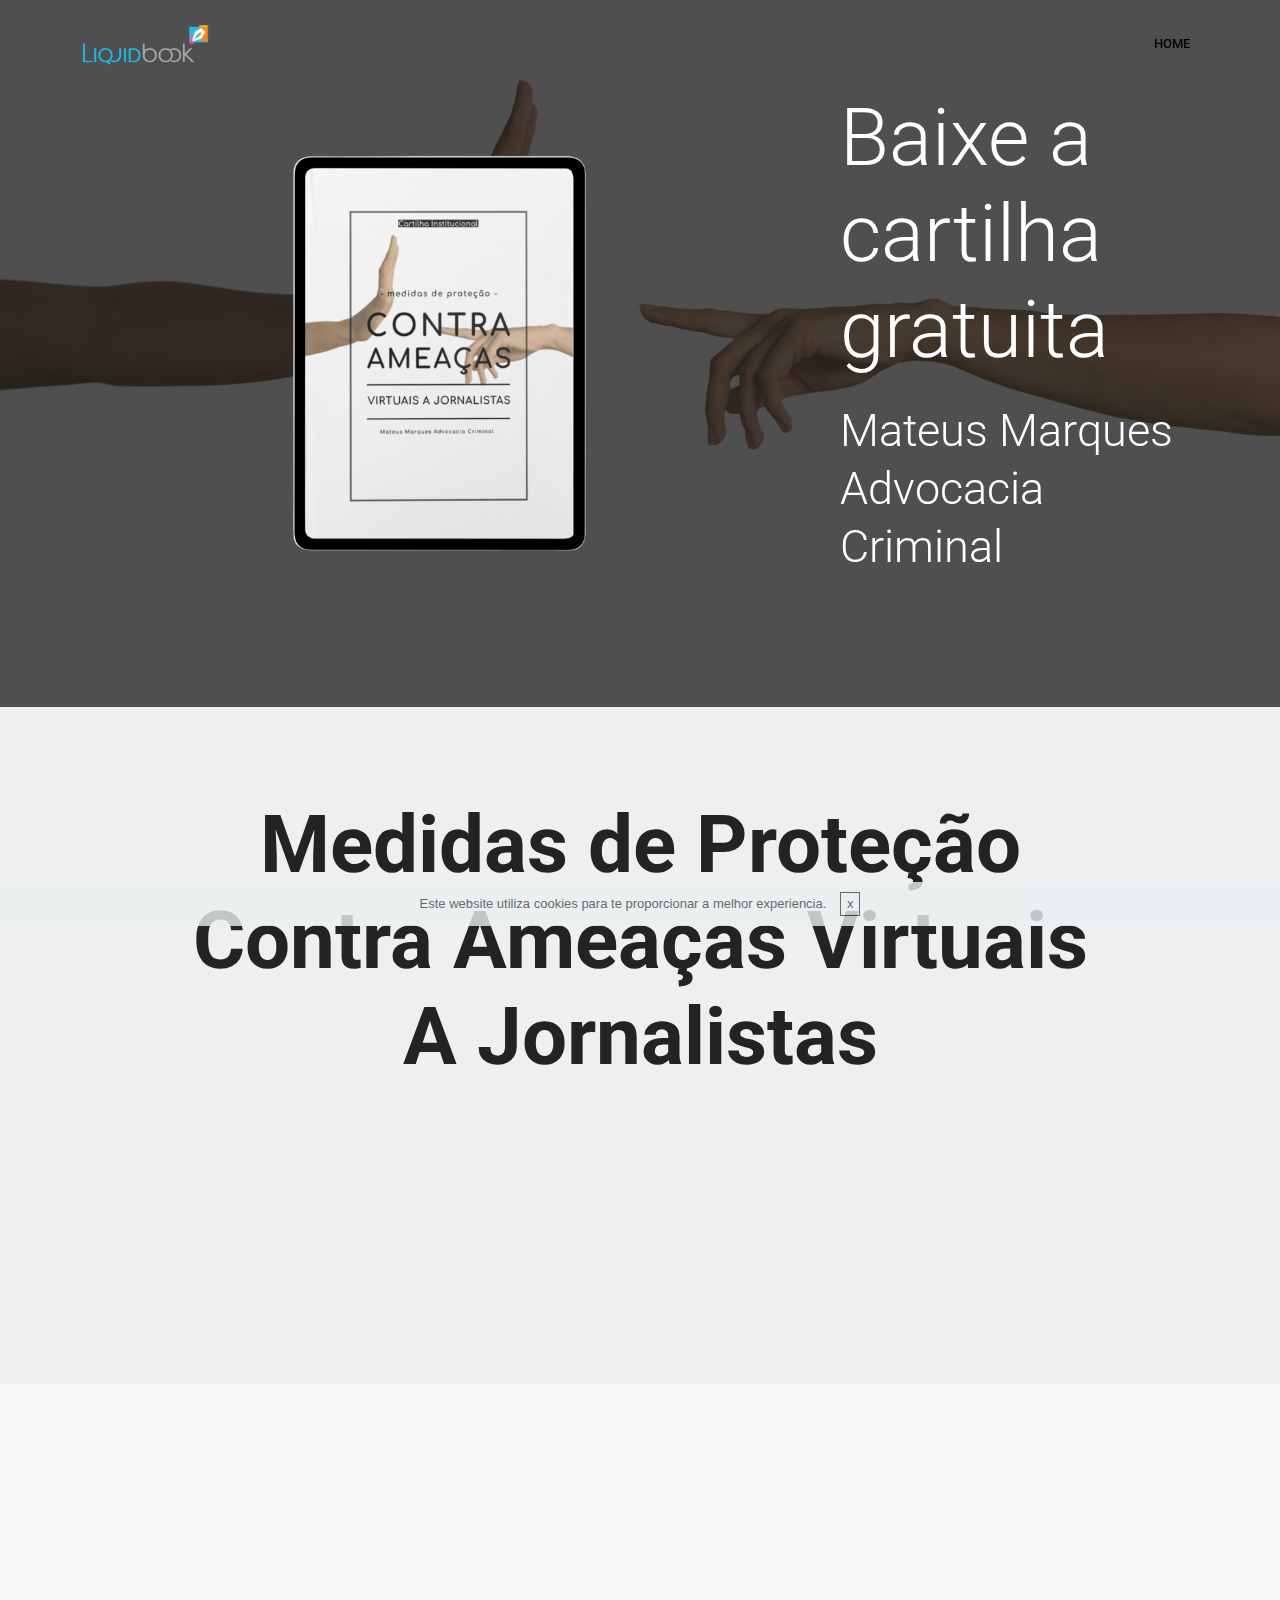
<file: index.html>
<!DOCTYPE html>
<html  >
<head>
  <!-- Site made with Mobirise Website Builder v4.9.6, https://mobirise.com -->
  <meta charset="UTF-8">
  <meta http-equiv="X-UA-Compatible" content="IE=edge">
  <meta name="generator" content="Mobirise v4.9.6, mobirise.com">
  <meta name="viewport" content="width=device-width, initial-scale=1, minimum-scale=1">
  <link rel="shortcut icon" href="assets/images/logo-liquidbook-1-192x108.png" type="image/x-icon">
  <meta name="description" content="Cartilha Institucional da Mateus Marques Advocacia Criminal">
  
  <title>Medidas de Proteção Contra Ameaças Virtuais a Jornalistas</title>
  <link rel="stylesheet" href="assets/web/assets/mobirise-icons/mobirise-icons.css">
  <link rel="stylesheet" href="assets/tether/tether.min.css">
  <link rel="stylesheet" href="assets/soundcloud-plugin/style.css">
  <link rel="stylesheet" href="assets/bootstrap/css/bootstrap.min.css">
  <link rel="stylesheet" href="assets/bootstrap/css/bootstrap-grid.min.css">
  <link rel="stylesheet" href="assets/bootstrap/css/bootstrap-reboot.min.css">
  <link rel="stylesheet" href="assets/dropdown/css/style.css">
  <link rel="stylesheet" href="assets/socicon/css/styles.css">
  <link rel="stylesheet" href="assets/animatecss/animate.min.css">
  <link rel="stylesheet" href="assets/theme/css/style.css">
  <link rel="stylesheet" href="assets/mobirise/css/mbr-additional.css" type="text/css">
  
  
  
</head>
<body>

<!-- Google Analytics -->
<!-- Global site tag (gtag.js) - Google Analytics -->
<script async src="https://www.googletagmanager.com/gtag/js?id=UA-133011192-2"></script>
<script>
  window.dataLayer = window.dataLayer || [];
  function gtag(){dataLayer.push(arguments);}
  gtag('js', new Date());

  gtag('config', 'UA-133011192-2');
</script>

<!-- /Google Analytics -->


  <section class="menu cid-qTkzRZLJNu" once="menu" id="menu1-0">

    

    <nav class="navbar navbar-expand beta-menu navbar-dropdown align-items-center navbar-fixed-top navbar-toggleable-sm bg-color transparent">
        <button class="navbar-toggler navbar-toggler-right" type="button" data-toggle="collapse" data-target="#navbarSupportedContent" aria-controls="navbarSupportedContent" aria-expanded="false" aria-label="Toggle navigation">
            <div class="hamburger">
                <span></span>
                <span></span>
                <span></span>
                <span></span>
            </div>
        </button>
        <div class="menu-logo">
            <div class="navbar-brand">
                <span class="navbar-logo">
                    <a href="http://www.liquidbook.com.br">
                         <img src="assets/images/logo-liquidbook-1-192x108.png" alt="Mobirise" title="" style="height: 4.6rem;">
                    </a>
                </span>
                
            </div>
        </div>
        <div class="collapse navbar-collapse" id="navbarSupportedContent">
            <ul class="navbar-nav nav-dropdown nav-right" data-app-modern-menu="true"><li class="nav-item"><a class="nav-link link text-black display-4" href="http://www.liquidbook.com.br"><span class="material material-airplay mbr-iconfont mbr-iconfont-btn"></span>HOME</a></li></ul>
            
        </div>
    </nav>
</section>

<section class="engine"><a href="https://mobirise.info/o">free portfolio web templates</a></section><section class="header3 cid-stKNMQljus mbr-parallax-background" id="header3-40">

    

    <div class="mbr-overlay" style="opacity: 0.8; background-color: rgb(35, 35, 35);">
    </div>

    <div class="container">
        <div class="media-container-row">
            <div class="mbr-figure" style="width: 200%;">
                <img src="assets/images/ipad-pro-mockup-with-a-solid-color-backdrop-988-el-3-1014x760.png" alt="Mobirise" title="">
            </div>

            <div class="media-content">
                <h1 class="mbr-section-title mbr-white pb-3 mbr-fonts-style display-1">Baixe a cartilha gratuita&nbsp;</h1>
                <h3 class="mbr-section-subtitle align-left mbr-white mbr-light pb-3 mbr-fonts-style display-2">
                    Mateus Marques<br>Advocacia Criminal</h3>
                <div class="mbr-section-text mbr-white pb-3 ">
                    
                </div>
                
            </div>
        </div>
    </div>

</section>

<section class="header1 cid-stUXlZjNvW" id="header16-3s">

    

    

    <div class="container">
        <div class="row justify-content-md-center">
            <div class="col-md-10 align-center">
                <h1 class="mbr-section-title mbr-bold pb-3 mbr-fonts-style display-1">
                    Medidas de Proteção<br>Contra Ameaças Virtuais<br>A Jornalistas</h1>
                <h3 class="mbr-section-subtitle mbr-light pb-3 mbr-fonts-style display-5">Em razão de reiterados atos de violência praticados contra os profissionais da imprensa, elaboramos um material institucional que tem como objetivo informar e assegurar o exercício profissional baseado na proteção de direitos e garantias constitucionais.</h3>
                
                <div class="mbr-section-btn"><a class="btn btn-md btn-black-outline display-5" href="https://form.jotform.com/210964602353048">Baixar</a></div>
            </div>
        </div>
    </div>

</section>

<section class="features11 cid-rfW13rfQ7O" id="features11-3l">

    

    

    <div class="container">   
        <div class="col-md-12">
            <div class="media-container-row">
                <div class="mbr-figure" style="width: 40%;">
                    <img src="assets/images/imagem-institucional-385x422.png" alt="Mobirise" title="">
                </div>
                <div class=" align-left aside-content">
                    <h2 class="mbr-title pt-2 mbr-fonts-style display-2">MATEUS MARQUES<br>Advocacia Criminal</h2>
                    <div class="mbr-section-text">
                        <p class="mbr-text mb-5 pt-3 mbr-light mbr-fonts-style display-7">Com atividade na advocacia desde 2005, o escritório MATEUS MARQUES Advocacia Criminal tem como foco principal a área penal. A atuação, tanto de forma consultiva como contenciosa, busca atender pessoas físicas e jurídicas em todos os graus de jurisdição, em todas as instâncias e tribunais, incluindo Superior Tribunal de Justiça e Supremo Tribunal Federal, bem como em procedimentos administrativos (Investigações Defensivas, Inquéritos Policiais, Investigações do Ministério Público, Processos Administrativos e Sindicâncias, e ainda eventuais questões relacionadas a Improbidade Administrativa), e ainda em programas de prevenção de ilícitos.&nbsp;<br></p>
                    </div>

                    
                </div>
            </div>
        </div> 
    </div>          
</section>

<section class="header3 cid-rg5sGNHX9W" id="header3-3l">

    

    

    <div class="container">
        <div class="media-container-row">
            <div class="mbr-figure" style="width: 40%;">
                <img src="assets/images/sushi-cookbook-cover-template-920a-534x801.png" alt="Mobirise" title="">
            </div>

            <div class="media-content">
                
                
                <div class="mbr-section-text mbr-white pb-3 ">
                    <p class="mbr-text mbr-fonts-style display-5">Segundo estudo realizado pela Federação Nacional dos Jornalistas, somente no ano de 2020 foi registrado aumento de 280% nos casos de agressões verbais/ataques virtuais. Ainda, outros índices impressionam como atos de censura (aumento de 750%) e cerceamento à liberdade de imprensa por meio de ações judiciais (totalizando aumento de 220%).<br>
                    </p>
                </div>
                
            </div>
        </div>
    </div>

</section>

<section class="cid-rg5Z23FYqu" id="social-buttons3-3m">
    
    

    

    <div class="container">
        <div class="media-container-row">
            <div class="col-md-8 align-center">
                <h2 class="pb-3 mbr-section-title mbr-fonts-style display-2">
                    Compartilhe essa página</h2>
                <div>
                    <div class="mbr-social-likes">
                        <span class="btn btn-social socicon-bg-facebook facebook mx-2" title="Share link on Facebook">
                            <i class="socicon socicon-facebook"></i>
                        </span>
                        <span class="btn btn-social twitter socicon-bg-twitter mx-2" title="Share link on Twitter">
                            <i class="socicon socicon-twitter"></i>
                        </span>
                        <span class="btn btn-social plusone socicon-bg-googleplus mx-2" title="Share link on Google+">
                            <i class="socicon socicon-googleplus"></i>
                        </span>
                        
                        
                        <span class="btn btn-social pinterest socicon-bg-pinterest mx-2" title="Share link on Pinterest">
                            <i class="socicon socicon-pinterest"></i>
                        </span>
                        
                    </div>
                </div>
            </div>
        </div>
    </div>
</section>

<section once="" class="cid-rfW179aX0K" id="footer7-3p">

    

    

    <div class="container">
        <div class="media-container-row align-center mbr-white">
            <div class="row row-links">
                <ul class="foot-menu">
                    
                    
                    
                    
                    
                <li class="foot-menu-item mbr-fonts-style display-7">Liquidbook</li></ul>
            </div>
            <div class="row social-row">
                <div class="social-list align-right pb-2">
                    
                    
                    
                    
                    
                    
                <div class="soc-item">
                        <a href="https://www.facebook.com/liquidbook.tec/" target="_blank">
                            <span class="mbr-iconfont mbr-iconfont-social socicon-facebook socicon"></span>
                        </a>
                    </div><div class="soc-item">
                        <a href="https://www.instagram.com/liquidbook.tec/" target="_blank">
                            <span class="mbr-iconfont mbr-iconfont-social socicon-instagram socicon"></span>
                        </a>
                    </div><div class="soc-item">
                        <a href="https://www.youtube.com/channel/UClrw6Mp-0XVTALv-7ZPq15w" target="_blank">
                            <span class="mbr-iconfont mbr-iconfont-social socicon-youtube socicon"></span>
                        </a>
                    </div></div>
            </div>
            <div class="row row-copirayt">
                <p class="mbr-text mb-0 mbr-fonts-style mbr-white align-center display-7">
                    © Copyright 2021 Liquidbook - Todos os direitos reservados<br>CNPJ 09.628.768/0001-89 
                </p>
            </div>
        </div>
    </div>
</section>


  <script src="assets/web/assets/jquery/jquery.min.js"></script>
  <script src="assets/popper/popper.min.js"></script>
  <script src="assets/tether/tether.min.js"></script>
  <script src="assets/bootstrap/js/bootstrap.min.js"></script>
  <script src="assets/dropdown/js/script.min.js"></script>
  <script src="assets/cookies-alert-plugin/cookies-alert-core.js"></script>
  <script src="assets/cookies-alert-plugin/cookies-alert-script.js"></script>
  <script src="assets/smoothscroll/smooth-scroll.js"></script>
  <script src="assets/viewportchecker/jquery.viewportchecker.js"></script>
  <script src="assets/parallax/jarallax.min.js"></script>
  <script src="assets/sociallikes/social-likes.js"></script>
  <script src="assets/touchswipe/jquery.touch-swipe.min.js"></script>
  <script src="assets/theme/js/script.js"></script>
  
  
 <div id="scrollToTop" class="scrollToTop mbr-arrow-up"><a style="text-align: center;"><i class="mbr-arrow-up-icon mbr-arrow-up-icon-cm cm-icon cm-icon-smallarrow-up"></i></a></div>
    <input name="animation" type="hidden">
  <input name="cookieData" type="hidden" data-cookie-text="Este website utiliza cookies para te proporcionar a melhor experiencia. ">
  </body>
</html>
</file>
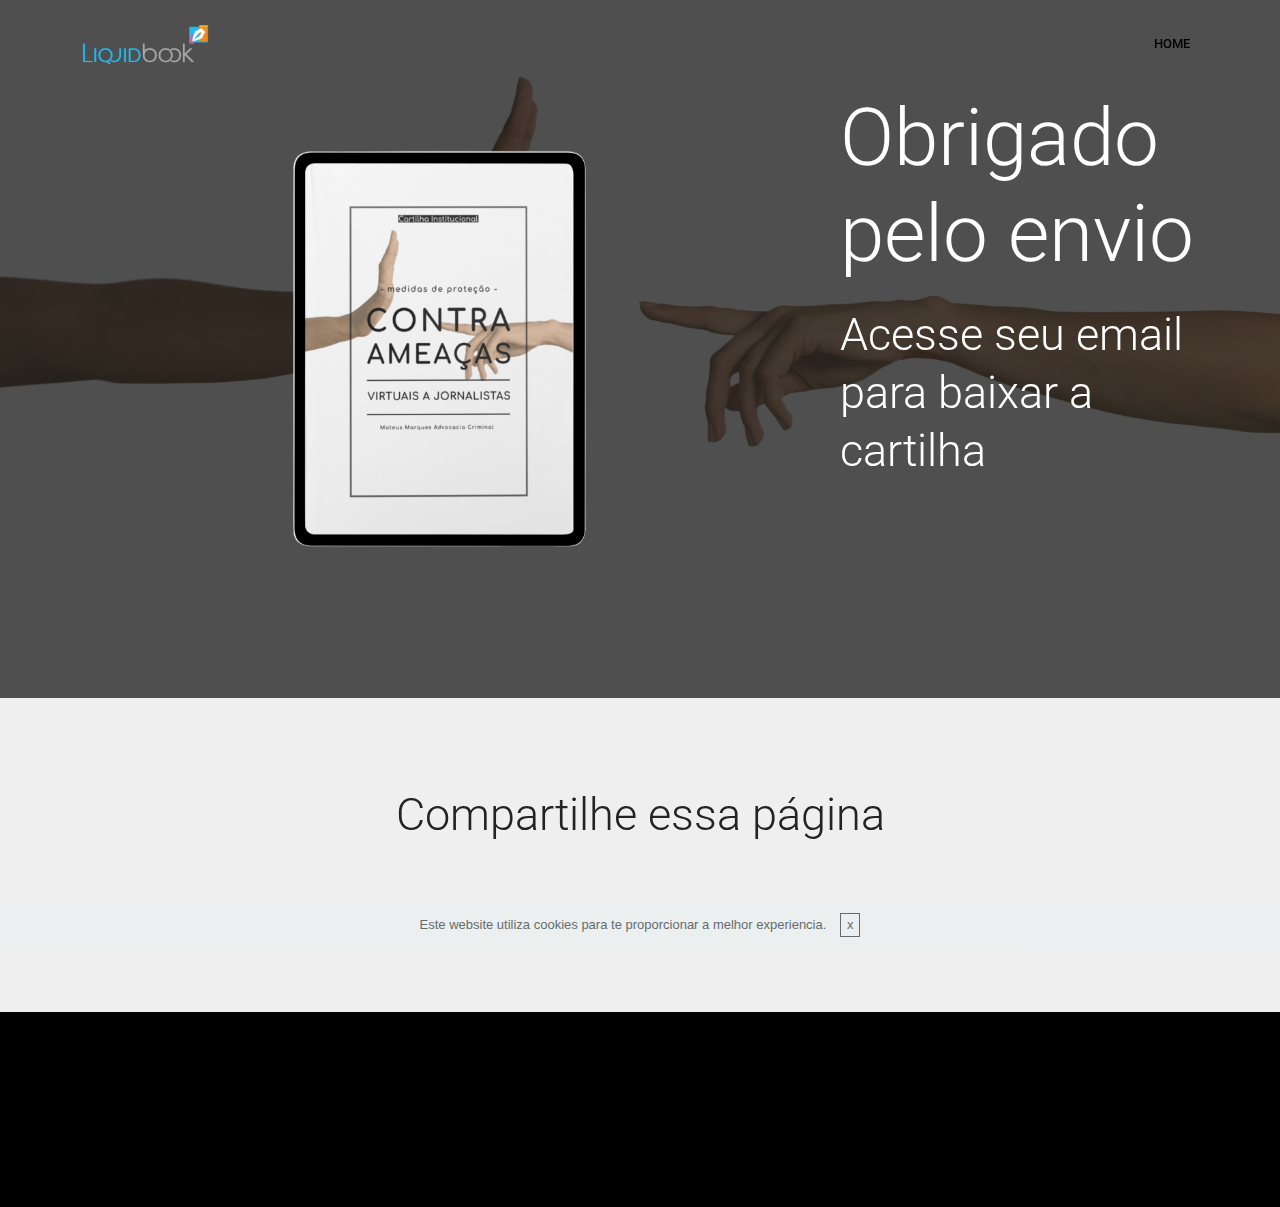
<file: page1.html>
<!DOCTYPE html>
<html  >
<head>
  <!-- Site made with Mobirise Website Builder v4.9.6, https://mobirise.com -->
  <meta charset="UTF-8">
  <meta http-equiv="X-UA-Compatible" content="IE=edge">
  <meta name="generator" content="Mobirise v4.9.6, mobirise.com">
  <meta name="viewport" content="width=device-width, initial-scale=1, minimum-scale=1">
  <link rel="shortcut icon" href="assets/images/logo-liquidbook-1-192x108.png" type="image/x-icon">
  <meta name="description" content="Cartilha Institucional da Mateus Marques Advocacia Criminal">
  
  <title>Ebook enviado para seu email</title>
  <link rel="stylesheet" href="assets/web/assets/mobirise-icons/mobirise-icons.css">
  <link rel="stylesheet" href="assets/tether/tether.min.css">
  <link rel="stylesheet" href="assets/soundcloud-plugin/style.css">
  <link rel="stylesheet" href="assets/bootstrap/css/bootstrap.min.css">
  <link rel="stylesheet" href="assets/bootstrap/css/bootstrap-grid.min.css">
  <link rel="stylesheet" href="assets/bootstrap/css/bootstrap-reboot.min.css">
  <link rel="stylesheet" href="assets/dropdown/css/style.css">
  <link rel="stylesheet" href="assets/socicon/css/styles.css">
  <link rel="stylesheet" href="assets/animatecss/animate.min.css">
  <link rel="stylesheet" href="assets/theme/css/style.css">
  <link rel="stylesheet" href="assets/mobirise/css/mbr-additional.css" type="text/css">
  
  
  
</head>
<body>

<!-- Google Analytics -->
<!-- Global site tag (gtag.js) - Google Analytics -->
<script async src="https://www.googletagmanager.com/gtag/js?id=UA-133011192-2"></script>
<script>
  window.dataLayer = window.dataLayer || [];
  function gtag(){dataLayer.push(arguments);}
  gtag('js', new Date());

  gtag('config', 'UA-133011192-2');
</script>

<!-- /Google Analytics -->


  <section class="menu cid-qTkzRZLJNu" once="menu" id="menu1-0">

    

    <nav class="navbar navbar-expand beta-menu navbar-dropdown align-items-center navbar-fixed-top navbar-toggleable-sm bg-color transparent">
        <button class="navbar-toggler navbar-toggler-right" type="button" data-toggle="collapse" data-target="#navbarSupportedContent" aria-controls="navbarSupportedContent" aria-expanded="false" aria-label="Toggle navigation">
            <div class="hamburger">
                <span></span>
                <span></span>
                <span></span>
                <span></span>
            </div>
        </button>
        <div class="menu-logo">
            <div class="navbar-brand">
                <span class="navbar-logo">
                    <a href="http://www.liquidbook.com.br">
                         <img src="assets/images/logo-liquidbook-1-192x108.png" alt="Mobirise" title="" style="height: 4.6rem;">
                    </a>
                </span>
                
            </div>
        </div>
        <div class="collapse navbar-collapse" id="navbarSupportedContent">
            <ul class="navbar-nav nav-dropdown nav-right" data-app-modern-menu="true"><li class="nav-item"><a class="nav-link link text-black display-4" href="http://www.liquidbook.com.br"><span class="material material-airplay mbr-iconfont mbr-iconfont-btn"></span>HOME</a></li></ul>
            
        </div>
    </nav>
</section>

<section class="engine"><a href="https://mobirise.info/o">portfolio web templates</a></section><section class="header3 cid-stKNMQljus mbr-parallax-background" id="header3-40">

    

    <div class="mbr-overlay" style="opacity: 0.8; background-color: rgb(35, 35, 35);">
    </div>

    <div class="container">
        <div class="media-container-row">
            <div class="mbr-figure" style="width: 200%;">
                <img src="assets/images/ipad-pro-mockup-with-a-solid-color-backdrop-988-el-3-1014x760.png" alt="Mobirise" title="">
            </div>

            <div class="media-content">
                <h1 class="mbr-section-title mbr-white pb-3 mbr-fonts-style display-1">Obrigado pelo envio</h1>
                <h3 class="mbr-section-subtitle align-left mbr-white mbr-light pb-3 mbr-fonts-style display-2">Acesse seu email para baixar a cartilha</h3>
                <div class="mbr-section-text mbr-white pb-3 ">
                    
                </div>
                
            </div>
        </div>
    </div>

</section>

<section class="cid-rg5Z23FYqu" id="social-buttons3-3m">
    
    

    

    <div class="container">
        <div class="media-container-row">
            <div class="col-md-8 align-center">
                <h2 class="pb-3 mbr-section-title mbr-fonts-style display-2">
                    Compartilhe essa página</h2>
                <div>
                    <div class="mbr-social-likes">
                        <span class="btn btn-social socicon-bg-facebook facebook mx-2" title="Share link on Facebook">
                            <i class="socicon socicon-facebook"></i>
                        </span>
                        <span class="btn btn-social twitter socicon-bg-twitter mx-2" title="Share link on Twitter">
                            <i class="socicon socicon-twitter"></i>
                        </span>
                        <span class="btn btn-social plusone socicon-bg-googleplus mx-2" title="Share link on Google+">
                            <i class="socicon socicon-googleplus"></i>
                        </span>
                        
                        
                        <span class="btn btn-social pinterest socicon-bg-pinterest mx-2" title="Share link on Pinterest">
                            <i class="socicon socicon-pinterest"></i>
                        </span>
                        
                    </div>
                </div>
            </div>
        </div>
    </div>
</section>

<section once="" class="cid-rfW179aX0K" id="footer7-3p">

    

    

    <div class="container">
        <div class="media-container-row align-center mbr-white">
            <div class="row row-links">
                <ul class="foot-menu">
                    
                    
                    
                    
                    
                <li class="foot-menu-item mbr-fonts-style display-7">Liquidbook</li></ul>
            </div>
            <div class="row social-row">
                <div class="social-list align-right pb-2">
                    
                    
                    
                    
                    
                    
                <div class="soc-item">
                        <a href="https://www.facebook.com/liquidbook.tec/" target="_blank">
                            <span class="mbr-iconfont mbr-iconfont-social socicon-facebook socicon"></span>
                        </a>
                    </div><div class="soc-item">
                        <a href="https://www.instagram.com/liquidbook.tec/" target="_blank">
                            <span class="mbr-iconfont mbr-iconfont-social socicon-instagram socicon"></span>
                        </a>
                    </div><div class="soc-item">
                        <a href="https://www.youtube.com/channel/UClrw6Mp-0XVTALv-7ZPq15w" target="_blank">
                            <span class="mbr-iconfont mbr-iconfont-social socicon-youtube socicon"></span>
                        </a>
                    </div></div>
            </div>
            <div class="row row-copirayt">
                <p class="mbr-text mb-0 mbr-fonts-style mbr-white align-center display-7">
                    © Copyright 2021 Liquidbook - Todos os direitos reservados<br>CNPJ 09.628.768/0001-89 
                </p>
            </div>
        </div>
    </div>
</section>


  <script src="assets/web/assets/jquery/jquery.min.js"></script>
  <script src="assets/popper/popper.min.js"></script>
  <script src="assets/tether/tether.min.js"></script>
  <script src="assets/bootstrap/js/bootstrap.min.js"></script>
  <script src="assets/dropdown/js/script.min.js"></script>
  <script src="assets/cookies-alert-plugin/cookies-alert-core.js"></script>
  <script src="assets/cookies-alert-plugin/cookies-alert-script.js"></script>
  <script src="assets/smoothscroll/smooth-scroll.js"></script>
  <script src="assets/viewportchecker/jquery.viewportchecker.js"></script>
  <script src="assets/parallax/jarallax.min.js"></script>
  <script src="assets/sociallikes/social-likes.js"></script>
  <script src="assets/touchswipe/jquery.touch-swipe.min.js"></script>
  <script src="assets/theme/js/script.js"></script>
  
  
 <div id="scrollToTop" class="scrollToTop mbr-arrow-up"><a style="text-align: center;"><i class="mbr-arrow-up-icon mbr-arrow-up-icon-cm cm-icon cm-icon-smallarrow-up"></i></a></div>
    <input name="animation" type="hidden">
  <input name="cookieData" type="hidden" data-cookie-text="Este website utiliza cookies para te proporcionar a melhor experiencia. ">
  </body>
</html>
</file>
<file: assets/web/assets/mobirise-icons/mobirise-icons.css>
@font-face {
  font-family: 'MobiriseIcons';
  src:  url('mobirise-icons.eot?spat4u');
  src:  url('mobirise-icons.eot?spat4u#iefix') format('embedded-opentype'),
    url('mobirise-icons.ttf?spat4u') format('truetype'),
    url('mobirise-icons.woff?spat4u') format('woff'),
    url('mobirise-icons.svg?spat4u#MobiriseIcons') format('svg');
  font-weight: normal;
  font-style: normal;
}

[class^="mbri-"], [class*=" mbri-"] {
  /* use !important to prevent issues with browser extensions that change fonts */
  font-family: MobiriseIcons !important;
  speak: none;
  font-style: normal;
  font-weight: normal;
  font-variant: normal;
  text-transform: none;
  line-height: 1;

  /* Better Font Rendering =========== */
  -webkit-font-smoothing: antialiased;
  -moz-osx-font-smoothing: grayscale;
}

.mbri-add-submenu:before {
  content: "\e900";
}
.mbri-alert:before {
  content: "\e901";
}
.mbri-align-center:before {
  content: "\e902";
}
.mbri-align-justify:before {
  content: "\e903";
}
.mbri-align-left:before {
  content: "\e904";
}
.mbri-align-right:before {
  content: "\e905";
}
.mbri-android:before {
  content: "\e906";
}
.mbri-apple:before {
  content: "\e907";
}
.mbri-arrow-down:before {
  content: "\e908";
}
.mbri-arrow-next:before {
  content: "\e909";
}
.mbri-arrow-prev:before {
  content: "\e90a";
}
.mbri-arrow-up:before {
  content: "\e90b";
}
.mbri-bold:before {
  content: "\e90c";
}
.mbri-bookmark:before {
  content: "\e90d";
}
.mbri-bootstrap:before {
  content: "\e90e";
}
.mbri-briefcase:before {
  content: "\e90f";
}
.mbri-browse:before {
  content: "\e910";
}
.mbri-bulleted-list:before {
  content: "\e911";
}
.mbri-calendar:before {
  content: "\e912";
}
.mbri-camera:before {
  content: "\e913";
}
.mbri-cart-add:before {
  content: "\e914";
}
.mbri-cart-full:before {
  content: "\e915";
}
.mbri-cash:before {
  content: "\e916";
}
.mbri-change-style:before {
  content: "\e917";
}
.mbri-chat:before {
  content: "\e918";
}
.mbri-clock:before {
  content: "\e919";
}
.mbri-close:before {
  content: "\e91a";
}
.mbri-cloud:before {
  content: "\e91b";
}
.mbri-code:before {
  content: "\e91c";
}
.mbri-contact-form:before {
  content: "\e91d";
}
.mbri-credit-card:before {
  content: "\e91e";
}
.mbri-cursor-click:before {
  content: "\e91f";
}
.mbri-cust-feedback:before {
  content: "\e920";
}
.mbri-database:before {
  content: "\e921";
}
.mbri-delivery:before {
  content: "\e922";
}
.mbri-desktop:before {
  content: "\e923";
}
.mbri-devices:before {
  content: "\e924";
}
.mbri-down:before {
  content: "\e925";
}
.mbri-download:before {
  content: "\e989";
}
.mbri-drag-n-drop:before {
  content: "\e927";
}
.mbri-drag-n-drop2:before {
  content: "\e928";
}
.mbri-edit:before {
  content: "\e929";
}
.mbri-edit2:before {
  content: "\e92a";
}
.mbri-error:before {
  content: "\e92b";
}
.mbri-extension:before {
  content: "\e92c";
}
.mbri-features:before {
  content: "\e92d";
}
.mbri-file:before {
  content: "\e92e";
}
.mbri-flag:before {
  content: "\e92f";
}
.mbri-folder:before {
  content: "\e930";
}
.mbri-gift:before {
  content: "\e931";
}
.mbri-github:before {
  content: "\e932";
}
.mbri-globe:before {
  content: "\e933";
}
.mbri-globe-2:before {
  content: "\e934";
}
.mbri-growing-chart:before {
  content: "\e935";
}
.mbri-hearth:before {
  content: "\e936";
}
.mbri-help:before {
  content: "\e937";
}
.mbri-home:before {
  content: "\e938";
}
.mbri-hot-cup:before {
  content: "\e939";
}
.mbri-idea:before {
  content: "\e93a";
}
.mbri-image-gallery:before {
  content: "\e93b";
}
.mbri-image-slider:before {
  content: "\e93c";
}
.mbri-info:before {
  content: "\e93d";
}
.mbri-italic:before {
  content: "\e93e";
}
.mbri-key:before {
  content: "\e93f";
}
.mbri-laptop:before {
  content: "\e940";
}
.mbri-layers:before {
  content: "\e941";
}
.mbri-left-right:before {
  content: "\e942";
}
.mbri-left:before {
  content: "\e943";
}
.mbri-letter:before {
  content: "\e944";
}
.mbri-like:before {
  content: "\e945";
}
.mbri-link:before {
  content: "\e946";
}
.mbri-lock:before {
  content: "\e947";
}
.mbri-login:before {
  content: "\e948";
}
.mbri-logout:before {
  content: "\e949";
}
.mbri-magic-stick:before {
  content: "\e94a";
}
.mbri-map-pin:before {
  content: "\e94b";
}
.mbri-menu:before {
  content: "\e94c";
}
.mbri-mobile:before {
  content: "\e94d";
}
.mbri-mobile2:before {
  content: "\e94e";
}
.mbri-mobirise:before {
  content: "\e94f";
}
.mbri-more-horizontal:before {
  content: "\e950";
}
.mbri-more-vertical:before {
  content: "\e951";
}
.mbri-music:before {
  content: "\e952";
}
.mbri-new-file:before {
  content: "\e953";
}
.mbri-numbered-list:before {
  content: "\e954";
}
.mbri-opened-folder:before {
  content: "\e955";
}
.mbri-pages:before {
  content: "\e956";
}
.mbri-paper-plane:before {
  content: "\e957";
}
.mbri-paperclip:before {
  content: "\e958";
}
.mbri-photo:before {
  content: "\e959";
}
.mbri-photos:before {
  content: "\e95a";
}
.mbri-pin:before {
  content: "\e95b";
}
.mbri-play:before {
  content: "\e95c";
}
.mbri-plus:before {
  content: "\e95d";
}
.mbri-preview:before {
  content: "\e95e";
}
.mbri-print:before {
  content: "\e95f";
}
.mbri-protect:before {
  content: "\e960";
}
.mbri-question:before {
  content: "\e961";
}
.mbri-quote-left:before {
  content: "\e962";
}
.mbri-quote-right:before {
  content: "\e963";
}
.mbri-refresh:before {
  content: "\e964";
}
.mbri-responsive:before {
  content: "\e965";
}
.mbri-right:before {
  content: "\e966";
}
.mbri-rocket:before {
  content: "\e967";
}
.mbri-sad-face:before {
  content: "\e968";
}
.mbri-sale:before {
  content: "\e969";
}
.mbri-save:before {
  content: "\e96a";
}
.mbri-search:before {
  content: "\e96b";
}
.mbri-setting:before {
  content: "\e96c";
}
.mbri-setting2:before {
  content: "\e96d";
}
.mbri-setting3:before {
  content: "\e96e";
}
.mbri-share:before {
  content: "\e96f";
}
.mbri-shopping-bag:before {
  content: "\e970";
}
.mbri-shopping-basket:before {
  content: "\e971";
}
.mbri-shopping-cart:before {
  content: "\e972";
}
.mbri-sites:before {
  content: "\e973";
}
.mbri-smile-face:before {
  content: "\e974";
}
.mbri-speed:before {
  content: "\e975";
}
.mbri-star:before {
  content: "\e976";
}
.mbri-success:before {
  content: "\e977";
}
.mbri-sun:before {
  content: "\e978";
}
.mbri-sun2:before {
  content: "\e979";
}
.mbri-tablet:before {
  content: "\e97a";
}
.mbri-tablet-vertical:before {
  content: "\e97b";
}
.mbri-target:before {
  content: "\e97c";
}
.mbri-timer:before {
  content: "\e97d";
}
.mbri-to-ftp:before {
  content: "\e97e";
}
.mbri-to-local-drive:before {
  content: "\e97f";
}
.mbri-touch-swipe:before {
  content: "\e980";
}
.mbri-touch:before {
  content: "\e981";
}
.mbri-trash:before {
  content: "\e982";
}
.mbri-underline:before {
  content: "\e983";
}
.mbri-unlink:before {
  content: "\e984";
}
.mbri-unlock:before {
  content: "\e985";
}
.mbri-up-down:before {
  content: "\e986";
}
.mbri-up:before {
  content: "\e987";
}
.mbri-update:before {
  content: "\e988";
}
.mbri-upload:before {
 content: "\e926"; 
}
.mbri-user:before {
  content: "\e98a";
}
.mbri-user2:before {
  content: "\e98b";
}
.mbri-users:before {
  content: "\e98c";
}
.mbri-video:before {
  content: "\e98d";
}
.mbri-video-play:before {
  content: "\e98e";
}
.mbri-watch:before {
  content: "\e98f";
}
.mbri-website-theme:before {
  content: "\e990";
}
.mbri-wifi:before {
  content: "\e991";
}
.mbri-windows:before {
  content: "\e992";
}
.mbri-zoom-out:before {
  content: "\e993";
}
.mbri-redo:before {
  content: "\e994";
}
.mbri-undo:before {
  content: "\e995";
}
</file>
<file: assets/soundcloud-plugin/style.css>
.addons-container {
  position: relative;
  margin-left: auto;
  margin-right: auto;
  padding-right: 15px;
  padding-left: 15px; }
  @media (min-width: 576px) {
    .addons-container {
      padding-right: 15px;
      padding-left: 15px; } }
  @media (min-width: 768px) {
    .addons-container {
      padding-right: 15px;
      padding-left: 15px; } }
  @media (min-width: 992px) {
    .addons-container {
      padding-right: 15px;
      padding-left: 15px; } }
  @media (min-width: 1200px) {
    .addons-container {
      padding-right: 15px;
      padding-left: 15px; } }
  @media (min-width: 576px) {
    .addons-container {
      width: 540px;
      max-width: 100%; } }
  @media (min-width: 768px) {
    .addons-container {
      width: 720px;
      max-width: 100%; } }
  @media (min-width: 992px) {
    .addons-container {
      width: 960px;
      max-width: 100%; } }
  @media (min-width: 1200px) {
    .addons-container {
      width: 1140px;
      max-width: 100%; } }

.addons-container-inner{
    position: relative;
    width: 100%;
    min-height: 1px;
    padding-right: 15px;
    padding-left: 15px;
}
@media (min-width: 567px) {
    .addons-container-inner{
        -ms-flex: 0 0 66.666667%;
        flex: 0 0 66.666667%;
        max-width: 66.666667%;
    }
}
.addons-row{
    display: flex;
    justify-content:center;
}
</file>
<file: assets/dropdown/css/style.css>
.navbar-dropdown {
  left: 0;
  padding: 0;
  position: absolute;
  right: 0;
  top: 0;
  transition: all 0.45s ease;
  z-index: 1030;
  background: #282828; }
  .navbar-dropdown .navbar-logo {
    margin-right: 0.8rem;
    transition: margin 0.3s ease-in-out;
    vertical-align: middle; }
    .navbar-dropdown .navbar-logo img {
      height: 3.125rem;
      transition: all 0.3s ease-in-out; }
    .navbar-dropdown .navbar-logo.mbr-iconfont {
      font-size: 3.125rem;
      line-height: 3.125rem; }
  .navbar-dropdown .navbar-caption {
    font-weight: 700;
    white-space: normal;
    vertical-align: -4px;
    line-height: 3.125rem !important; }
    .navbar-dropdown .navbar-caption, .navbar-dropdown .navbar-caption:hover {
      color: inherit;
      text-decoration: none; }
  .navbar-dropdown .mbr-iconfont + .navbar-caption {
    vertical-align: -1px; }
  .navbar-dropdown.navbar-fixed-top {
    position: fixed; }
  .navbar-dropdown .navbar-brand span {
    vertical-align: -4px; }
  .navbar-dropdown.bg-color.transparent {
    background: none; }
  .navbar-dropdown.navbar-short .navbar-brand {
    padding: 0.625rem 0; }
    .navbar-dropdown.navbar-short .navbar-brand span {
      vertical-align: -1px; }
  .navbar-dropdown.navbar-short .navbar-caption {
    line-height: 2.375rem !important;
    vertical-align: -2px; }
  .navbar-dropdown.navbar-short .navbar-logo {
    margin-right: 0.5rem; }
    .navbar-dropdown.navbar-short .navbar-logo img {
      height: 2.375rem; }
    .navbar-dropdown.navbar-short .navbar-logo.mbr-iconfont {
      font-size: 2.375rem;
      line-height: 2.375rem; }
  .navbar-dropdown.navbar-short .mbr-table-cell {
    height: 3.625rem; }
  .navbar-dropdown .navbar-close {
    left: 0.6875rem;
    position: fixed;
    top: 0.75rem;
    z-index: 1000; }
  .navbar-dropdown .hamburger-icon {
    content: "";
    display: inline-block;
    vertical-align: middle;
    width: 16px;
    -webkit-box-shadow: 0 -6px 0 1px #282828,0 0 0 1px #282828,0 6px 0 1px #282828;
    -moz-box-shadow: 0 -6px 0 1px #282828,0 0 0 1px #282828,0 6px 0 1px #282828;
    box-shadow: 0 -6px 0 1px #282828,0 0 0 1px #282828,0 6px 0 1px #282828; }

.dropdown-menu .dropdown-toggle[data-toggle="dropdown-submenu"]::after {
  border-bottom: 0.35em solid transparent;
  border-left: 0.35em solid;
  border-right: 0;
  border-top: 0.35em solid transparent;
  margin-left: 0.3rem; }

.dropdown-menu .dropdown-item:focus {
  outline: 0; }

.nav-dropdown {
  font-size: 0.75rem;
  font-weight: 500;
  height: auto !important; }
  .nav-dropdown .nav-btn {
    padding-left: 1rem; }
  .nav-dropdown .link {
    margin: .667em 1.667em;
    font-weight: 500;
    padding: 0;
    transition: color .2s ease-in-out; }
    .nav-dropdown .link.dropdown-toggle {
      margin-right: 2.583em; }
      .nav-dropdown .link.dropdown-toggle::after {
        margin-left: .25rem;
        border-top: 0.35em solid;
        border-right: 0.35em solid transparent;
        border-left: 0.35em solid transparent;
        border-bottom: 0; }
      .nav-dropdown .link.dropdown-toggle[aria-expanded="true"] {
        margin: 0;
        padding: 0.667em 3.263em  0.667em 1.667em; }
  .nav-dropdown .link::after,
  .nav-dropdown .dropdown-item::after {
    color: inherit; }
  .nav-dropdown .btn {
    font-size: 0.75rem;
    font-weight: 700;
    letter-spacing: 0;
    margin-bottom: 0;
    padding-left: 1.25rem;
    padding-right: 1.25rem; }
  .nav-dropdown .dropdown-menu {
    border-radius: 0;
    border: 0;
    left: 0;
    margin: 0;
    padding-bottom: 1.25rem;
    padding-top: 1.25rem;
    position: relative; }
  .nav-dropdown .dropdown-submenu {
    margin-left: 0.125rem;
    top: 0; }
  .nav-dropdown .dropdown-item {
    font-weight: 500;
    line-height: 2;
    padding: 0.3846em 4.615em 0.3846em 1.5385em;
    position: relative;
    transition: color .2s ease-in-out, background-color .2s ease-in-out; }
    .nav-dropdown .dropdown-item::after {
      margin-top: -0.3077em;
      position: absolute;
      right: 1.1538em;
      top: 50%; }
    .nav-dropdown .dropdown-item:focus, .nav-dropdown .dropdown-item:hover {
      background: none; }

@media (max-width: 767px) {
  .nav-dropdown.navbar-toggleable-sm {
    bottom: 0;
    display: none;
    left: 0;
    overflow-x: hidden;
    position: fixed;
    top: 0;
    transform: translateX(-100%);
    -ms-transform: translateX(-100%);
    -webkit-transform: translateX(-100%);
    width: 18.75rem;
    z-index: 999; } }
.nav-dropdown.navbar-toggleable-xl {
  bottom: 0;
  display: none;
  left: 0;
  overflow-x: hidden;
  position: fixed;
  top: 0;
  transform: translateX(-100%);
  -ms-transform: translateX(-100%);
  -webkit-transform: translateX(-100%);
  width: 18.75rem;
  z-index: 999; }

.nav-dropdown-sm {
  display: block !important;
  overflow-x: hidden;
  overflow: auto;
  padding-top: 3.875rem; }
  .nav-dropdown-sm::after {
    content: "";
    display: block;
    height: 3rem;
    width: 100%; }
  .nav-dropdown-sm.collapse.in ~ .navbar-close {
    display: block !important; }
  .nav-dropdown-sm.collapsing, .nav-dropdown-sm.collapse.in {
    transform: translateX(0);
    -ms-transform: translateX(0);
    -webkit-transform: translateX(0);
    transition: all 0.25s ease-out;
    -webkit-transition: all 0.25s ease-out;
    background: #282828; }
  .nav-dropdown-sm.collapsing[aria-expanded="false"] {
    transform: translateX(-100%);
    -ms-transform: translateX(-100%);
    -webkit-transform: translateX(-100%); }
  .nav-dropdown-sm .nav-item {
    display: block;
    margin-left: 0 !important;
    padding-left: 0; }
  .nav-dropdown-sm .link,
  .nav-dropdown-sm .dropdown-item {
    border-top: 1px dotted rgba(255, 255, 255, 0.1);
    font-size: 0.8125rem;
    line-height: 1.6;
    margin: 0 !important;
    padding: 0.875rem 2.4rem 0.875rem 1.5625rem !important;
    position: relative;
    white-space: normal; }
    .nav-dropdown-sm .link:focus, .nav-dropdown-sm .link:hover,
    .nav-dropdown-sm .dropdown-item:focus,
    .nav-dropdown-sm .dropdown-item:hover {
      background: rgba(0, 0, 0, 0.2) !important;
      color: #c0a375; }
  .nav-dropdown-sm .nav-btn {
    position: relative;
    padding: 1.5625rem 1.5625rem 0 1.5625rem; }
    .nav-dropdown-sm .nav-btn::before {
      border-top: 1px dotted rgba(255, 255, 255, 0.1);
      content: "";
      left: 0;
      position: absolute;
      top: 0;
      width: 100%; }
    .nav-dropdown-sm .nav-btn + .nav-btn {
      padding-top: 0.625rem; }
      .nav-dropdown-sm .nav-btn + .nav-btn::before {
        display: none; }
  .nav-dropdown-sm .btn {
    padding: 0.625rem 0; }
  .nav-dropdown-sm .dropdown-toggle[data-toggle="dropdown-submenu"]::after {
    margin-left: .25rem;
    border-top: 0.35em solid;
    border-right: 0.35em solid transparent;
    border-left: 0.35em solid transparent;
    border-bottom: 0; }
  .nav-dropdown-sm .dropdown-toggle[data-toggle="dropdown-submenu"][aria-expanded="true"]::after {
    border-top: 0;
    border-right: 0.35em solid transparent;
    border-left: 0.35em solid transparent;
    border-bottom: 0.35em solid; }
  .nav-dropdown-sm .dropdown-menu {
    margin: 0;
    padding: 0;
    position: relative;
    top: 0;
    left: 0;
    width: 100%;
    border: 0;
    float: none;
    border-radius: 0;
    background: none; }
  .nav-dropdown-sm .dropdown-submenu {
    left: 100%;
    margin-left: 0.125rem;
    margin-top: -1.25rem;
    top: 0; }

.navbar-toggleable-sm .nav-dropdown .dropdown-menu {
  position: absolute; }

.navbar-toggleable-sm .nav-dropdown .dropdown-submenu {
  left: 100%;
  margin-left: 0.125rem;
  margin-top: -1.25rem;
  top: 0; }

.navbar-toggleable-sm.opened .nav-dropdown .dropdown-menu {
  position: relative; }

.navbar-toggleable-sm.opened .nav-dropdown .dropdown-submenu {
  left: 0;
  margin-left: 00rem;
  margin-top: 0rem;
  top: 0; }

.is-builder .nav-dropdown.collapsing {
  transition: none !important; }

/*# sourceMappingURL=style.css.map */
</file>
<file: assets/socicon/css/styles.css>
@charset "UTF-8";

@font-face {
  font-family: "socicon";
  src:url("../fonts/socicon.eot");
  src:url("../fonts/socicon.eot?#iefix") format("embedded-opentype"),
    url("../fonts/socicon.woff") format("woff"),
    url("../fonts/socicon.ttf") format("truetype"),
    url("../fonts/socicon.svg#socicon") format("svg");
  font-weight: normal;
  font-style: normal;

}

[data-icon]:before {
  font-family: "socicon" !important;
  content: attr(data-icon);
  font-style: normal !important;
  font-weight: normal !important;
  font-variant: normal !important;
  text-transform: none !important;
  speak: none;
  line-height: 1;
  -webkit-font-smoothing: antialiased;
  -moz-osx-font-smoothing: grayscale;
}

[class^="socicon-"]:before,
[class*=" socicon-"]:before {
  font-family: "socicon" !important;
  font-style: normal !important;
  font-weight: normal !important;
  font-variant: normal !important;
  text-transform: none !important;
  speak: none;
  line-height: 1;
  -webkit-font-smoothing: antialiased;
  -moz-osx-font-smoothing: grayscale;
}

.socicon-modelmayhem:before {
  content: "\e000";
}
.socicon-mixcloud:before {
  content: "\e001";
}
.socicon-drupal:before {
  content: "\e002";
}
.socicon-swarm:before {
  content: "\e003";
}
.socicon-istock:before {
  content: "\e004";
}
.socicon-yammer:before {
  content: "\e005";
}
.socicon-ello:before {
  content: "\e006";
}
.socicon-stackoverflow:before {
  content: "\e007";
}
.socicon-persona:before {
  content: "\e008";
}
.socicon-triplej:before {
  content: "\e009";
}
.socicon-houzz:before {
  content: "\e00a";
}
.socicon-rss:before {
  content: "\e00b";
}
.socicon-paypal:before {
  content: "\e00c";
}
.socicon-odnoklassniki:before {
  content: "\e00d";
}
.socicon-airbnb:before {
  content: "\e00e";
}
.socicon-periscope:before {
  content: "\e00f";
}
.socicon-outlook:before {
  content: "\e010";
}
.socicon-coderwall:before {
  content: "\e011";
}
.socicon-tripadvisor:before {
  content: "\e012";
}
.socicon-appnet:before {
  content: "\e013";
}
.socicon-goodreads:before {
  content: "\e014";
}
.socicon-tripit:before {
  content: "\e015";
}
.socicon-lanyrd:before {
  content: "\e016";
}
.socicon-slideshare:before {
  content: "\e017";
}
.socicon-buffer:before {
  content: "\e018";
}
.socicon-disqus:before {
  content: "\e019";
}
.socicon-vkontakte:before {
  content: "\e01a";
}
.socicon-whatsapp:before {
  content: "\e01b";
}
.socicon-patreon:before {
  content: "\e01c";
}
.socicon-storehouse:before {
  content: "\e01d";
}
.socicon-pocket:before {
  content: "\e01e";
}
.socicon-mail:before {
  content: "\e01f";
}
.socicon-blogger:before {
  content: "\e020";
}
.socicon-technorati:before {
  content: "\e021";
}
.socicon-reddit:before {
  content: "\e022";
}
.socicon-dribbble:before {
  content: "\e023";
}
.socicon-stumbleupon:before {
  content: "\e024";
}
.socicon-digg:before {
  content: "\e025";
}
.socicon-envato:before {
  content: "\e026";
}
.socicon-behance:before {
  content: "\e027";
}
.socicon-delicious:before {
  content: "\e028";
}
.socicon-deviantart:before {
  content: "\e029";
}
.socicon-forrst:before {
  content: "\e02a";
}
.socicon-play:before {
  content: "\e02b";
}
.socicon-zerply:before {
  content: "\e02c";
}
.socicon-wikipedia:before {
  content: "\e02d";
}
.socicon-apple:before {
  content: "\e02e";
}
.socicon-flattr:before {
  content: "\e02f";
}
.socicon-github:before {
  content: "\e030";
}
.socicon-renren:before {
  content: "\e031";
}
.socicon-friendfeed:before {
  content: "\e032";
}
.socicon-newsvine:before {
  content: "\e033";
}
.socicon-identica:before {
  content: "\e034";
}
.socicon-bebo:before {
  content: "\e035";
}
.socicon-zynga:before {
  content: "\e036";
}
.socicon-steam:before {
  content: "\e037";
}
.socicon-xbox:before {
  content: "\e038";
}
.socicon-windows:before {
  content: "\e039";
}
.socicon-qq:before {
  content: "\e03a";
}
.socicon-douban:before {
  content: "\e03b";
}
.socicon-meetup:before {
  content: "\e03c";
}
.socicon-playstation:before {
  content: "\e03d";
}
.socicon-android:before {
  content: "\e03e";
}
.socicon-snapchat:before {
  content: "\e03f";
}
.socicon-twitter:before {
  content: "\e040";
}
.socicon-facebook:before {
  content: "\e041";
}
.socicon-googleplus:before {
  content: "\e042";
}
.socicon-pinterest:before {
  content: "\e043";
}
.socicon-foursquare:before {
  content: "\e044";
}
.socicon-yahoo:before {
  content: "\e045";
}
.socicon-skype:before {
  content: "\e046";
}
.socicon-yelp:before {
  content: "\e047";
}
.socicon-feedburner:before {
  content: "\e048";
}
.socicon-linkedin:before {
  content: "\e049";
}
.socicon-viadeo:before {
  content: "\e04a";
}
.socicon-xing:before {
  content: "\e04b";
}
.socicon-myspace:before {
  content: "\e04c";
}
.socicon-soundcloud:before {
  content: "\e04d";
}
.socicon-spotify:before {
  content: "\e04e";
}
.socicon-grooveshark:before {
  content: "\e04f";
}
.socicon-lastfm:before {
  content: "\e050";
}
.socicon-youtube:before {
  content: "\e051";
}
.socicon-vimeo:before {
  content: "\e052";
}
.socicon-dailymotion:before {
  content: "\e053";
}
.socicon-vine:before {
  content: "\e054";
}
.socicon-flickr:before {
  content: "\e055";
}
.socicon-500px:before {
  content: "\e056";
}
.socicon-wordpress:before {
  content: "\e058";
}
.socicon-tumblr:before {
  content: "\e059";
}
.socicon-twitch:before {
  content: "\e05a";
}
.socicon-8tracks:before {
  content: "\e05b";
}
.socicon-amazon:before {
  content: "\e05c";
}
.socicon-icq:before {
  content: "\e05d";
}
.socicon-smugmug:before {
  content: "\e05e";
}
.socicon-ravelry:before {
  content: "\e05f";
}
.socicon-weibo:before {
  content: "\e060";
}
.socicon-baidu:before {
  content: "\e061";
}
.socicon-angellist:before {
  content: "\e062";
}
.socicon-ebay:before {
  content: "\e063";
}
.socicon-imdb:before {
  content: "\e064";
}
.socicon-stayfriends:before {
  content: "\e065";
}
.socicon-residentadvisor:before {
  content: "\e066";
}
.socicon-google:before {
  content: "\e067";
}
.socicon-yandex:before {
  content: "\e068";
}
.socicon-sharethis:before {
  content: "\e069";
}
.socicon-bandcamp:before {
  content: "\e06a";
}
.socicon-itunes:before {
  content: "\e06b";
}
.socicon-deezer:before {
  content: "\e06c";
}
.socicon-telegram:before {
  content: "\e06e";
}
.socicon-openid:before {
  content: "\e06f";
}
.socicon-amplement:before {
  content: "\e070";
}
.socicon-viber:before {
  content: "\e071";
}
.socicon-zomato:before {
  content: "\e072";
}
.socicon-draugiem:before {
  content: "\e074";
}
.socicon-endomodo:before {
  content: "\e075";
}
.socicon-filmweb:before {
  content: "\e076";
}
.socicon-stackexchange:before {
  content: "\e077";
}
.socicon-wykop:before {
  content: "\e078";
}
.socicon-teamspeak:before {
  content: "\e079";
}
.socicon-teamviewer:before {
  content: "\e07a";
}
.socicon-ventrilo:before {
  content: "\e07b";
}
.socicon-younow:before {
  content: "\e07c";
}
.socicon-raidcall:before {
  content: "\e07d";
}
.socicon-mumble:before {
  content: "\e07e";
}
.socicon-medium:before {
  content: "\e06d";
}
.socicon-bebee:before {
  content: "\e07f";
}
.socicon-hitbox:before {
  content: "\e080";
}
.socicon-reverbnation:before {
  content: "\e081";
}
.socicon-formulr:before {
  content: "\e082";
}
.socicon-instagram:before {
  content: "\e057";
}
.socicon-battlenet:before {
  content: "\e083";
}
.socicon-chrome:before {
  content: "\e084";
}
.socicon-discord:before {
  content: "\e086";
}
.socicon-issuu:before {
  content: "\e087";
}
.socicon-macos:before {
  content: "\e088";
}
.socicon-firefox:before {
  content: "\e089";
}
.socicon-opera:before {
  content: "\e08d";
}
.socicon-keybase:before {
  content: "\e090";
}
.socicon-alliance:before {
  content: "\e091";
}
.socicon-livejournal:before {
  content: "\e092";
}
.socicon-googlephotos:before {
  content: "\e093";
}
.socicon-horde:before {
  content: "\e094";
}
.socicon-etsy:before {
  content: "\e095";
}
.socicon-zapier:before {
  content: "\e096";
}
.socicon-google-scholar:before {
  content: "\e097";
}
.socicon-researchgate:before {
  content: "\e098";
}
.socicon-wechat:before {
  content: "\e099";
}
.socicon-strava:before {
  content: "\e09a";
}
.socicon-line:before {
  content: "\e09b";
}
.socicon-lyft:before {
  content: "\e09c";
}
.socicon-uber:before {
  content: "\e09d";
}
.socicon-songkick:before {
  content: "\e09e";
}
.socicon-viewbug:before {
  content: "\e09f";
}
.socicon-googlegroups:before {
  content: "\e0a0";
}
.socicon-quora:before {
  content: "\e073";
}
.socicon-diablo:before {
  content: "\e085";
}
.socicon-blizzard:before {
  content: "\e0a1";
}
.socicon-hearthstone:before {
  content: "\e08b";
}
.socicon-heroes:before {
  content: "\e08a";
}
.socicon-overwatch:before {
  content: "\e08c";
}
.socicon-warcraft:before {
  content: "\e08e";
}
.socicon-starcraft:before {
  content: "\e08f";
}
.socicon-beam:before {
  content: "\e0a2";
}
.socicon-curse:before {
  content: "\e0a3";
}
.socicon-player:before {
  content: "\e0a4";
}
.socicon-streamjar:before {
  content: "\e0a5";
}
.socicon-nintendo:before {
  content: "\e0a6";
}
.socicon-hellocoton:before {
  content: "\e0a7";
}
</file>
<file: assets/theme/css/style.css>
/*!
 * Mobirise v4 theme (https://mobirise.com/)
 * Copyright 2017 Mobirise
 */
section {
  background-color: #eeeeee; }

section,
.container,
.container-fluid {
  position: relative;
  word-wrap: break-word; }

a.mbr-iconfont:hover {
  text-decoration: none; }

.article .lead p, .article .lead ul, .article .lead ol, .article .lead pre, .article .lead blockquote {
  margin-bottom: 0; }

a {
  font-style: normal;
  font-weight: 400;
  cursor: pointer; }
  a, a:hover {
    text-decoration: none; }

figure {
  margin-bottom: 0; }

body {
  color: #232323; }

h1, h2, h3, h4, h5, h6,
.h1, .h2, .h3, .h4, .h5, .h6,
.display-1, .display-2, .display-3, .display-4 {
  line-height: 1;
  word-break: break-word;
  word-wrap: break-word; }

b, strong {
  font-weight: bold; }

blockquote {
  padding: 10px 0 10px 20px;
  position: relative;
  border-left: 2px solid;
  border-color: #ff3366; }

input:-webkit-autofill, input:-webkit-autofill:hover, input:-webkit-autofill:focus, input:-webkit-autofill:active {
  transition-delay: 9999s;
  transition-property: background-color, color; }

textarea[type="hidden"] {
  display: none; }

body {
  position: relative; }

section {
  background-position: 50% 50%;
  background-repeat: no-repeat;
  background-size: cover; }
  section .mbr-background-video,
  section .mbr-background-video-preview {
    position: absolute;
    bottom: 0;
    left: 0;
    right: 0;
    top: 0; }

.hidden {
  visibility: hidden; }

.mbr-z-index20 {
  z-index: 20; }

/*! Base colors */
.mbr-white {
  color: #ffffff; }

.mbr-black {
  color: #000000; }

.mbr-bg-white {
  background-color: #ffffff; }

.mbr-bg-black {
  background-color: #000000; }

/*! Text-aligns */
.align-left {
  text-align: left; }

.align-center {
  text-align: center; }

.align-right {
  text-align: right; }

@media (max-width: 767px) {
  .align-left, .align-center, .align-right, .mbr-section-btn, .mbr-section-title {
    text-align: center; } }
/*! Font-weight  */
.mbr-light {
  font-weight: 300; }

.mbr-regular {
  font-weight: 400; }

.mbr-semibold {
  font-weight: 500; }

.mbr-bold {
  font-weight: 700; }

/*! Media  */
.media-size-item {
  -webkit-flex: 1 1 auto;
  -moz-flex: 1 1 auto;
  -ms-flex: 1 1 auto;
  -o-flex: 1 1 auto;
  flex: 1 1 auto; }

.media-content {
  -webkit-flex-basis: 100%;
  flex-basis: 100%; }

.media-container-row {
  display: -ms-flexbox;
  display: -webkit-flex;
  display: flex;
  -webkit-flex-direction: row;
  -ms-flex-direction: row;
  flex-direction: row;
  -webkit-flex-wrap: wrap;
  -ms-flex-wrap: wrap;
  flex-wrap: wrap;
  -webkit-justify-content: center;
  -ms-flex-pack: center;
  justify-content: center;
  -webkit-align-content: center;
  -ms-flex-line-pack: center;
  align-content: center;
  -webkit-align-items: start;
  -ms-flex-align: start;
  align-items: start; }
  .media-container-row .media-size-item {
    width: 400px; }

.media-container-column {
  display: -ms-flexbox;
  display: -webkit-flex;
  display: flex;
  -webkit-flex-direction: column;
  -ms-flex-direction: column;
  flex-direction: column;
  -webkit-flex-wrap: wrap;
  -ms-flex-wrap: wrap;
  flex-wrap: wrap;
  -webkit-justify-content: center;
  -ms-flex-pack: center;
  justify-content: center;
  -webkit-align-content: center;
  -ms-flex-line-pack: center;
  align-content: center;
  -webkit-align-items: stretch;
  -ms-flex-align: stretch;
  align-items: stretch; }
  .media-container-column > * {
    width: 100%; }

@media (min-width: 992px) {
  .media-container-row {
    -webkit-flex-wrap: nowrap;
    -ms-flex-wrap: nowrap;
    flex-wrap: nowrap; } }
figure {
  overflow: hidden; }

figure[mbr-media-size] {
  transition: width 0.1s; }

.mbr-figure img, .mbr-figure iframe {
  display: block;
  width: 100%; }

.card {
  background-color: transparent;
  border: none; }

.card-img {
  text-align: center;
  flex-shrink: 0;
  -webkit-flex-shrink: 0; }

.media {
  max-width: 100%;
  margin: 0 auto; }

.mbr-figure {
  -ms-flex-item-align: center;
  -ms-grid-row-align: center;
  -webkit-align-self: center;
  align-self: center; }

.media-container > div {
  max-width: 100%; }

.mbr-figure img, .card-img img {
  width: 100%; }

@media (max-width: 991px) {
  .media-size-item {
    width: auto !important; }

  .media {
    width: auto; }

  .mbr-figure {
    width: 100% !important; } }
/*! Buttons */
.mbr-section-btn {
  margin-left: -.25rem;
  margin-right: -.25rem;
  font-size: 0; }

nav .mbr-section-btn {
  margin-left: 0rem;
  margin-right: 0rem; }

/*! Btn icon margin */
.btn .mbr-iconfont, .btn.btn-sm .mbr-iconfont {
  cursor: pointer;
  margin-right: 0.5rem; }

.btn.btn-md .mbr-iconfont, .btn.btn-md .mbr-iconfont {
  margin-right: 0.8rem; }

.mbr-regular {
  font-weight: 400; }

.mbr-semibold {
  font-weight: 500; }

.mbr-bold {
  font-weight: 700; }

[type="submit"] {
  -webkit-appearance: none; }

/*! Full-screen */
.mbr-fullscreen .mbr-overlay {
  min-height: 100vh; }

.mbr-fullscreen {
  display: flex;
  display: -webkit-flex;
  display: -moz-flex;
  display: -ms-flex;
  display: -o-flex;
  align-items: center;
  -webkit-align-items: center;
  min-height: 100vh;
  padding-top: 3rem;
  padding-bottom: 3rem; }

/*! Map */
.map {
  height: 25rem;
  position: relative; }
  .map iframe {
    width: 100%;
    height: 100%; }

/* Form */
.form-asterisk {
  font-family: initial;
  position: absolute;
  top: -2px;
  font-weight: normal; }

/*! Scroll to top arrow */
.mbr-arrow-up {
  bottom: 25px;
  right: 90px;
  position: fixed;
  text-align: right;
  z-index: 5000;
  color: #ffffff;
  font-size: 32px;
  transform: rotate(180deg);
  -webkit-transform: rotate(180deg); }

.mbr-arrow-up a {
  background: rgba(0, 0, 0, 0.2);
  border-radius: 3px;
  color: #fff;
  display: inline-block;
  height: 60px;
  width: 60px;
  outline-style: none !important;
  position: relative;
  text-decoration: none;
  transition: all .3s ease-in-out;
  cursor: pointer;
  text-align: center; }
  .mbr-arrow-up a:hover {
    background-color: rgba(0, 0, 0, 0.4); }
  .mbr-arrow-up a i {
    line-height: 60px; }

.mbr-arrow-up-icon {
  display: block;
  color: #fff; }

.mbr-arrow-up-icon::before {
  content: "\203a";
  display: inline-block;
  font-family: serif;
  font-size: 32px;
  line-height: 1;
  font-style: normal;
  position: relative;
  top: 6px;
  left: -4px;
  -webkit-transform: rotate(-90deg);
  transform: rotate(-90deg); }

/*! Arrow Down */
.mbr-arrow {
  position: absolute;
  bottom: 45px;
  left: 50%;
  width: 60px;
  height: 60px;
  cursor: pointer;
  background-color: rgba(80, 80, 80, 0.5);
  border-radius: 50%;
  -webkit-transform: translateX(-50%);
  transform: translateX(-50%); }
  .mbr-arrow > a {
    display: inline-block;
    text-decoration: none;
    outline-style: none;
    -webkit-animation: arrowdown 1.7s ease-in-out infinite;
    animation: arrowdown 1.7s ease-in-out infinite; }
    .mbr-arrow > a > i {
      position: absolute;
      top: -2px;
      left: 15px;
      font-size: 2rem; }

@keyframes arrowdown {
  0% {
    transform: translateY(0px);
    -webkit-transform: translateY(0px); }
  50% {
    transform: translateY(-5px);
    -webkit-transform: translateY(-5px); }
  100% {
    transform: translateY(0px);
    -webkit-transform: translateY(0px); } }
@-webkit-keyframes arrowdown {
  0% {
    transform: translateY(0px);
    -webkit-transform: translateY(0px); }
  50% {
    transform: translateY(-5px);
    -webkit-transform: translateY(-5px); }
  100% {
    transform: translateY(0px);
    -webkit-transform: translateY(0px); } }
@media (max-width: 500px) {
  .mbr-arrow-up {
    left: 50%;
    right: auto;
    transform: translateX(-50%) rotate(180deg);
    -webkit-transform: translateX(-50%) rotate(180deg); } }
/*Gradients animation*/
@keyframes gradient-animation {
  from {
    background-position: 0% 100%;
    animation-timing-function: ease-in-out; }
  to {
    background-position: 100% 0%;
    animation-timing-function: ease-in-out; } }
@-webkit-keyframes gradient-animation {
  from {
    background-position: 0% 100%;
    animation-timing-function: ease-in-out; }
  to {
    background-position: 100% 0%;
    animation-timing-function: ease-in-out; } }
.bg-gradient {
  background-size: 200% 200%;
  animation: gradient-animation 5s infinite alternate;
  -webkit-animation: gradient-animation 5s infinite alternate; }

.menu .navbar-brand {
  display: -webkit-flex; }
  .menu .navbar-brand span {
    display: flex;
    display: -webkit-flex; }
  .menu .navbar-brand .navbar-caption-wrap {
    display: -webkit-flex; }
  .menu .navbar-brand .navbar-logo img {
    display: -webkit-flex; }
@media (min-width: 768px) and (max-width: 991px) {
  .menu .navbar-toggleable-sm .navbar-nav {
    display: -webkit-box;
    display: -webkit-flex;
    display: -ms-flexbox; } }
@media (min-width: 992px) {
  .menu .navbar-nav.nav-dropdown {
    display: -webkit-flex; }
  .menu .navbar-toggleable-sm .navbar-collapse {
    display: -webkit-flex !important; } }
@media (max-width: 767px) {
  .menu .navbar-collapse {
    max-height: 80vh; }
  .menu .dropdown-menu {
    max-height: 60vh; } }

.navbar {
  display: -webkit-flex;
  -webkit-flex-wrap: wrap;
  -webkit-align-items: center;
  -webkit-justify-content: space-between; }

.navbar-collapse {
  -webkit-flex-basis: 100%;
  -webkit-flex-grow: 1;
  -webkit-align-items: center; }

.nav-dropdown .link {
  padding: .667em 1.667em !important;
  margin: 0 !important; }

.nav {
  display: -webkit-flex;
  -webkit-flex-wrap: wrap; }

.row {
  display: -webkit-flex;
  -webkit-flex-wrap: wrap; }

.justify-content-center {
  -webkit-justify-content: center; }

.form-inline {
  display: -webkit-flex;
  -webkit-flex-flow: row wrap;
  -webkit-align-items: center; }

.card-wrapper {
  -webkit-flex: 1; }

.carousel-control {
  z-index: 10;
  display: -webkit-flex;
  -webkit-align-items: center;
  -webkit-justify-content: center; }

.carousel-controls {
  display: -webkit-flex; }

.media {
  display: -webkit-flex; }

.jq-selectbox__select {
  padding: 1.07em .5em;
  position: absolute;
  top: 0;
  left: 0;
  width: 100%; }

.jq-selectbox__dropdown {
  position: absolute;
  top: 100% !important;
  left: 0 !important;
  width: 100% !important; }

.jq-selectbox__trigger-arrow {
  transform: translateY(-50%); }

.jq-selectbox li {
  padding: 1.07em .5em; }

/*# sourceMappingURL=style.css.map */
.engine {
	position: absolute;
	text-indent: -2400px;
	text-align: center;
	padding: 0;
	top: 0;
	left: -2400px;
}
</file>
<file: assets/mobirise/css/mbr-additional.css>
@import url(https://fonts.googleapis.com/css?family=Roboto:100,100i,300,300i,400,400i,500,500i,700,700i,900,900i);





body {
  font-style: normal;
  line-height: 1.5;
}
.mbr-section-title {
  font-style: normal;
  line-height: 1.2;
}
.mbr-section-subtitle {
  line-height: 1.3;
}
.mbr-text {
  font-style: normal;
  line-height: 1.6;
}
.display-1 {
  font-family: 'Roboto', sans-serif;
  font-size: 5rem;
}
.display-1 > .mbr-iconfont {
  font-size: 8rem;
}
.display-2 {
  font-family: 'Roboto', sans-serif;
  font-size: 2.8rem;
}
.display-2 > .mbr-iconfont {
  font-size: 4.48rem;
}
.display-4 {
  font-family: 'Roboto', sans-serif;
  font-size: 0.8rem;
}
.display-4 > .mbr-iconfont {
  font-size: 1.28rem;
}
.display-5 {
  font-family: 'Roboto', sans-serif;
  font-size: 1.3rem;
}
.display-5 > .mbr-iconfont {
  font-size: 2.08rem;
}
.display-7 {
  font-family: 'Roboto', sans-serif;
  font-size: 1rem;
}
.display-7 > .mbr-iconfont {
  font-size: 1.6rem;
}
/* ---- Fluid typography for mobile devices ---- */
/* 1.4 - font scale ratio ( bootstrap == 1.42857 ) */
/* 100vw - current viewport width */
/* (48 - 20)  48 == 48rem == 768px, 20 == 20rem == 320px(minimal supported viewport) */
/* 0.65 - min scale variable, may vary */
@media (max-width: 768px) {
  .display-1 {
    font-size: 4rem;
    font-size: calc( 2.4rem + (5 - 2.4) * ((100vw - 20rem) / (48 - 20)));
    line-height: calc( 1.4 * (2.4rem + (5 - 2.4) * ((100vw - 20rem) / (48 - 20))));
  }
  .display-2 {
    font-size: 2.24rem;
    font-size: calc( 1.63rem + (2.8 - 1.63) * ((100vw - 20rem) / (48 - 20)));
    line-height: calc( 1.4 * (1.63rem + (2.8 - 1.63) * ((100vw - 20rem) / (48 - 20))));
  }
  .display-4 {
    font-size: 0.64rem;
    font-size: calc( 0.93rem + (0.8 - 0.93) * ((100vw - 20rem) / (48 - 20)));
    line-height: calc( 1.4 * (0.93rem + (0.8 - 0.93) * ((100vw - 20rem) / (48 - 20))));
  }
  .display-5 {
    font-size: 1.04rem;
    font-size: calc( 1.105rem + (1.3 - 1.105) * ((100vw - 20rem) / (48 - 20)));
    line-height: calc( 1.4 * (1.105rem + (1.3 - 1.105) * ((100vw - 20rem) / (48 - 20))));
  }
}
/* Buttons */
.btn {
  font-weight: 500;
  border-width: 2px;
  font-style: normal;
  letter-spacing: 1px;
  margin: .4rem .8rem;
  white-space: normal;
  -webkit-transition: all 0.3s ease-in-out;
  -moz-transition: all 0.3s ease-in-out;
  transition: all 0.3s ease-in-out;
  display: inline-flex;
  align-items: center;
  justify-content: center;
  word-break: break-word;
  -webkit-align-items: center;
  -webkit-justify-content: center;
  display: -webkit-inline-flex;
  padding: 1rem 3rem;
  border-radius: 3px;
}
.btn-sm {
  font-weight: 500;
  letter-spacing: 1px;
  -webkit-transition: all 0.3s ease-in-out;
  -moz-transition: all 0.3s ease-in-out;
  transition: all 0.3s ease-in-out;
  padding: 0.6rem 1.5rem;
  border-radius: 3px;
}
.btn-md {
  font-weight: 500;
  letter-spacing: 1px;
  margin: .4rem .8rem !important;
  -webkit-transition: all 0.3s ease-in-out;
  -moz-transition: all 0.3s ease-in-out;
  transition: all 0.3s ease-in-out;
  padding: 1rem 3rem;
  border-radius: 3px;
}
.btn-lg {
  font-weight: 500;
  letter-spacing: 1px;
  margin: .4rem .8rem !important;
  -webkit-transition: all 0.3s ease-in-out;
  -moz-transition: all 0.3s ease-in-out;
  transition: all 0.3s ease-in-out;
  padding: 1.2rem 3.2rem;
  border-radius: 3px;
}
.bg-primary {
  background-color: #149dcc !important;
}
.bg-success {
  background-color: #e60f0f !important;
}
.bg-info {
  background-color: #ffd200 !important;
}
.bg-warning {
  background-color: #ff7c00 !important;
}
.bg-danger {
  background-color: #9e35f9 !important;
}
.btn-primary,
.btn-primary:active {
  background-color: #149dcc !important;
  border-color: #149dcc !important;
  color: #ffffff !important;
}
.btn-primary:hover,
.btn-primary:focus,
.btn-primary.focus,
.btn-primary.active {
  color: #ffffff !important;
  background-color: #0d6786 !important;
  border-color: #0d6786 !important;
}
.btn-primary.disabled,
.btn-primary:disabled {
  color: #ffffff !important;
  background-color: #0d6786 !important;
  border-color: #0d6786 !important;
}
.btn-secondary,
.btn-secondary:active {
  background-color: #c765da !important;
  border-color: #c765da !important;
  color: #ffffff !important;
}
.btn-secondary:hover,
.btn-secondary:focus,
.btn-secondary.focus,
.btn-secondary.active {
  color: #ffffff !important;
  background-color: #ab2fc4 !important;
  border-color: #ab2fc4 !important;
}
.btn-secondary.disabled,
.btn-secondary:disabled {
  color: #ffffff !important;
  background-color: #ab2fc4 !important;
  border-color: #ab2fc4 !important;
}
.btn-info,
.btn-info:active {
  background-color: #ffd200 !important;
  border-color: #ffd200 !important;
  color: #000000 !important;
}
.btn-info:hover,
.btn-info:focus,
.btn-info.focus,
.btn-info.active {
  color: #000000 !important;
  background-color: #b39300 !important;
  border-color: #b39300 !important;
}
.btn-info.disabled,
.btn-info:disabled {
  color: #000000 !important;
  background-color: #b39300 !important;
  border-color: #b39300 !important;
}
.btn-success,
.btn-success:active {
  background-color: #e60f0f !important;
  border-color: #e60f0f !important;
  color: #ffffff !important;
}
.btn-success:hover,
.btn-success:focus,
.btn-success.focus,
.btn-success.active {
  color: #ffffff !important;
  background-color: #9e0a0a !important;
  border-color: #9e0a0a !important;
}
.btn-success.disabled,
.btn-success:disabled {
  color: #ffffff !important;
  background-color: #9e0a0a !important;
  border-color: #9e0a0a !important;
}
.btn-warning,
.btn-warning:active {
  background-color: #ff7c00 !important;
  border-color: #ff7c00 !important;
  color: #ffffff !important;
}
.btn-warning:hover,
.btn-warning:focus,
.btn-warning.focus,
.btn-warning.active {
  color: #ffffff !important;
  background-color: #b35700 !important;
  border-color: #b35700 !important;
}
.btn-warning.disabled,
.btn-warning:disabled {
  color: #ffffff !important;
  background-color: #b35700 !important;
  border-color: #b35700 !important;
}
.btn-danger,
.btn-danger:active {
  background-color: #9e35f9 !important;
  border-color: #9e35f9 !important;
  color: #ffffff !important;
}
.btn-danger:hover,
.btn-danger:focus,
.btn-danger.focus,
.btn-danger.active {
  color: #ffffff !important;
  background-color: #7807db !important;
  border-color: #7807db !important;
}
.btn-danger.disabled,
.btn-danger:disabled {
  color: #ffffff !important;
  background-color: #7807db !important;
  border-color: #7807db !important;
}
.btn-white {
  color: #333333 !important;
}
.btn-white,
.btn-white:active {
  background-color: #ffffff !important;
  border-color: #ffffff !important;
  color: #808080 !important;
}
.btn-white:hover,
.btn-white:focus,
.btn-white.focus,
.btn-white.active {
  color: #808080 !important;
  background-color: #d9d9d9 !important;
  border-color: #d9d9d9 !important;
}
.btn-white.disabled,
.btn-white:disabled {
  color: #808080 !important;
  background-color: #d9d9d9 !important;
  border-color: #d9d9d9 !important;
}
.btn-black,
.btn-black:active {
  background-color: #333333 !important;
  border-color: #333333 !important;
  color: #ffffff !important;
}
.btn-black:hover,
.btn-black:focus,
.btn-black.focus,
.btn-black.active {
  color: #ffffff !important;
  background-color: #0d0d0d !important;
  border-color: #0d0d0d !important;
}
.btn-black.disabled,
.btn-black:disabled {
  color: #ffffff !important;
  background-color: #0d0d0d !important;
  border-color: #0d0d0d !important;
}
.btn-primary-outline,
.btn-primary-outline:active {
  background: none;
  border-color: #0b566f;
  color: #0b566f;
}
.btn-primary-outline:hover,
.btn-primary-outline:focus,
.btn-primary-outline.focus,
.btn-primary-outline.active {
  color: #ffffff;
  background-color: #149dcc;
  border-color: #149dcc;
}
.btn-primary-outline.disabled,
.btn-primary-outline:disabled {
  color: #ffffff !important;
  background-color: #149dcc !important;
  border-color: #149dcc !important;
}
.btn-secondary-outline,
.btn-secondary-outline:active {
  background: none;
  border-color: #992aaf;
  color: #992aaf;
}
.btn-secondary-outline:hover,
.btn-secondary-outline:focus,
.btn-secondary-outline.focus,
.btn-secondary-outline.active {
  color: #ffffff;
  background-color: #c765da;
  border-color: #c765da;
}
.btn-secondary-outline.disabled,
.btn-secondary-outline:disabled {
  color: #ffffff !important;
  background-color: #c765da !important;
  border-color: #c765da !important;
}
.btn-info-outline,
.btn-info-outline:active {
  background: none;
  border-color: #997e00;
  color: #997e00;
}
.btn-info-outline:hover,
.btn-info-outline:focus,
.btn-info-outline.focus,
.btn-info-outline.active {
  color: #000000;
  background-color: #ffd200;
  border-color: #ffd200;
}
.btn-info-outline.disabled,
.btn-info-outline:disabled {
  color: #000000 !important;
  background-color: #ffd200 !important;
  border-color: #ffd200 !important;
}
.btn-success-outline,
.btn-success-outline:active {
  background: none;
  border-color: #860909;
  color: #860909;
}
.btn-success-outline:hover,
.btn-success-outline:focus,
.btn-success-outline.focus,
.btn-success-outline.active {
  color: #ffffff;
  background-color: #e60f0f;
  border-color: #e60f0f;
}
.btn-success-outline.disabled,
.btn-success-outline:disabled {
  color: #ffffff !important;
  background-color: #e60f0f !important;
  border-color: #e60f0f !important;
}
.btn-warning-outline,
.btn-warning-outline:active {
  background: none;
  border-color: #994a00;
  color: #994a00;
}
.btn-warning-outline:hover,
.btn-warning-outline:focus,
.btn-warning-outline.focus,
.btn-warning-outline.active {
  color: #ffffff;
  background-color: #ff7c00;
  border-color: #ff7c00;
}
.btn-warning-outline.disabled,
.btn-warning-outline:disabled {
  color: #ffffff !important;
  background-color: #ff7c00 !important;
  border-color: #ff7c00 !important;
}
.btn-danger-outline,
.btn-danger-outline:active {
  background: none;
  border-color: #6b06c2;
  color: #6b06c2;
}
.btn-danger-outline:hover,
.btn-danger-outline:focus,
.btn-danger-outline.focus,
.btn-danger-outline.active {
  color: #ffffff;
  background-color: #9e35f9;
  border-color: #9e35f9;
}
.btn-danger-outline.disabled,
.btn-danger-outline:disabled {
  color: #ffffff !important;
  background-color: #9e35f9 !important;
  border-color: #9e35f9 !important;
}
.btn-black-outline,
.btn-black-outline:active {
  background: none;
  border-color: #000000;
  color: #000000;
}
.btn-black-outline:hover,
.btn-black-outline:focus,
.btn-black-outline.focus,
.btn-black-outline.active {
  color: #ffffff;
  background-color: #333333;
  border-color: #333333;
}
.btn-black-outline.disabled,
.btn-black-outline:disabled {
  color: #ffffff !important;
  background-color: #333333 !important;
  border-color: #333333 !important;
}
.btn-white-outline,
.btn-white-outline:active,
.btn-white-outline.active {
  background: none;
  border-color: #ffffff;
  color: #ffffff;
}
.btn-white-outline:hover,
.btn-white-outline:focus,
.btn-white-outline.focus {
  color: #333333;
  background-color: #ffffff;
  border-color: #ffffff;
}
.text-primary {
  color: #149dcc !important;
}
.text-secondary {
  color: #c765da !important;
}
.text-success {
  color: #e60f0f !important;
}
.text-info {
  color: #ffd200 !important;
}
.text-warning {
  color: #ff7c00 !important;
}
.text-danger {
  color: #9e35f9 !important;
}
.text-white {
  color: #ffffff !important;
}
.text-black {
  color: #000000 !important;
}
a.text-primary:hover,
a.text-primary:focus {
  color: #0b566f !important;
}
a.text-secondary:hover,
a.text-secondary:focus {
  color: #992aaf !important;
}
a.text-success:hover,
a.text-success:focus {
  color: #860909 !important;
}
a.text-info:hover,
a.text-info:focus {
  color: #997e00 !important;
}
a.text-warning:hover,
a.text-warning:focus {
  color: #994a00 !important;
}
a.text-danger:hover,
a.text-danger:focus {
  color: #6b06c2 !important;
}
a.text-white:hover,
a.text-white:focus {
  color: #b3b3b3 !important;
}
a.text-black:hover,
a.text-black:focus {
  color: #4d4d4d !important;
}
.alert-success {
  background-color: #70c770;
}
.alert-info {
  background-color: #ffd200;
}
.alert-warning {
  background-color: #ff7c00;
}
.alert-danger {
  background-color: #9e35f9;
}
.mbr-section-btn a.btn:not(.btn-form) {
  border-radius: 100px;
}
.mbr-section-btn a.btn:not(.btn-form):hover,
.mbr-section-btn a.btn:not(.btn-form):focus {
  box-shadow: none !important;
}
.mbr-section-btn a.btn:not(.btn-form):hover,
.mbr-section-btn a.btn:not(.btn-form):focus {
  box-shadow: 0 10px 40px 0 rgba(0, 0, 0, 0.2) !important;
  -webkit-box-shadow: 0 10px 40px 0 rgba(0, 0, 0, 0.2) !important;
}
.mbr-gallery-filter li a {
  border-radius: 100px !important;
}
.mbr-gallery-filter li.active .btn {
  background-color: #149dcc;
  border-color: #149dcc;
  color: #ffffff;
}
.mbr-gallery-filter li.active .btn:focus {
  box-shadow: none;
}
.nav-tabs .nav-link {
  border-radius: 100px !important;
}
.btn-form {
  border-radius: 0;
}
.btn-form:hover {
  cursor: pointer;
}
a,
a:hover {
  color: #149dcc;
}
.mbr-plan-header.bg-primary .mbr-plan-subtitle,
.mbr-plan-header.bg-primary .mbr-plan-price-desc {
  color: #b4e6f8;
}
.mbr-plan-header.bg-success .mbr-plan-subtitle,
.mbr-plan-header.bg-success .mbr-plan-price-desc {
  color: #fbc6c6;
}
.mbr-plan-header.bg-info .mbr-plan-subtitle,
.mbr-plan-header.bg-info .mbr-plan-price-desc {
  color: #fff6cc;
}
.mbr-plan-header.bg-warning .mbr-plan-subtitle,
.mbr-plan-header.bg-warning .mbr-plan-price-desc {
  color: #ffe5cc;
}
.mbr-plan-header.bg-danger .mbr-plan-subtitle,
.mbr-plan-header.bg-danger .mbr-plan-price-desc {
  color: #fdfbff;
}
/* Scroll to top button*/
#scrollToTop a {
  border-radius: 100px;
}
#scrollToTop a i:before {
  content: '';
  position: absolute;
  height: 40%;
  top: 25%;
  background: #fff;
  width: 2px;
  left: calc(50% - 1px);
}
#scrollToTop a i:after {
  content: '';
  position: absolute;
  display: block;
  border-top: 2px solid #fff;
  border-right: 2px solid #fff;
  width: 40%;
  height: 40%;
  left: 30%;
  bottom: 30%;
  transform: rotate(135deg);
  -webkit-transform: rotate(135deg);
}
/* Others*/
.note-check a[data-value=Rubik] {
  font-style: normal;
}
.mbr-arrow a {
  color: #ffffff;
}
@media (max-width: 767px) {
  .mbr-arrow {
    display: none;
  }
}
.form-control-label {
  position: relative;
  cursor: pointer;
  margin-bottom: .357em;
  padding: 0;
}
.alert {
  color: #ffffff;
  border-radius: 0;
  border: 0;
  font-size: .875rem;
  line-height: 1.5;
  margin-bottom: 1.875rem;
  padding: 1.25rem;
  position: relative;
}
.alert.alert-form::after {
  background-color: inherit;
  bottom: -7px;
  content: "";
  display: block;
  height: 14px;
  left: 50%;
  margin-left: -7px;
  position: absolute;
  transform: rotate(45deg);
  width: 14px;
  -webkit-transform: rotate(45deg);
}
.form-control {
  background-color: #f5f5f5;
  box-shadow: none;
  color: #565656;
  font-family: 'Roboto', sans-serif;
  font-size: 1rem;
  line-height: 1.43;
  min-height: 3.5em;
  padding: 1.07em .5em;
}
.form-control > .mbr-iconfont {
  font-size: 1.6rem;
}
.form-control,
.form-control:focus {
  border: 1px solid #e8e8e8;
}
.form-active .form-control:invalid {
  border-color: red;
}
.mbr-overlay {
  background-color: #000;
  bottom: 0;
  left: 0;
  opacity: .5;
  position: absolute;
  right: 0;
  top: 0;
  z-index: 0;
  pointer-events: none;
}
blockquote {
  font-style: italic;
  padding: 10px 0 10px 20px;
  font-size: 1.09rem;
  position: relative;
  border-color: #149dcc;
  border-width: 3px;
}
ul,
ol,
pre,
blockquote {
  margin-bottom: 2.3125rem;
}
pre {
  background: #f4f4f4;
  padding: 10px 24px;
  white-space: pre-wrap;
}
.inactive {
  -webkit-user-select: none;
  -moz-user-select: none;
  -ms-user-select: none;
  user-select: none;
  pointer-events: none;
  -webkit-user-drag: none;
  user-drag: none;
}
.mbr-section__comments .row {
  justify-content: center;
  -webkit-justify-content: center;
}
/* Forms */
.mbr-form .btn {
  margin: .4rem 0;
}
.mbr-form .input-group-btn a.btn {
  border-radius: 100px !important;
}
.mbr-form .input-group-btn a.btn:hover {
  box-shadow: 0 10px 40px 0 rgba(0, 0, 0, 0.2);
}
.mbr-form .input-group-btn button[type="submit"] {
  border-radius: 100px !important;
  padding: 1rem 3rem;
}
.mbr-form .input-group-btn button[type="submit"]:hover {
  box-shadow: 0 10px 40px 0 rgba(0, 0, 0, 0.2);
}
.form2 .form-control {
  border-top-left-radius: 100px;
  border-bottom-left-radius: 100px;
}
.form2 .input-group-btn a.btn {
  border-top-left-radius: 0 !important;
  border-bottom-left-radius: 0 !important;
}
.form2 .input-group-btn button[type="submit"] {
  border-top-left-radius: 0 !important;
  border-bottom-left-radius: 0 !important;
}
.form3 input[type="email"] {
  border-radius: 100px !important;
}
@media (max-width: 349px) {
  .form2 input[type="email"] {
    border-radius: 100px !important;
  }
  .form2 .input-group-btn a.btn {
    border-radius: 100px !important;
  }
  .form2 .input-group-btn button[type="submit"] {
    border-radius: 100px !important;
  }
}
@media (max-width: 767px) {
  .btn {
    font-size: .75rem !important;
  }
  .btn .mbr-iconfont {
    font-size: 1rem !important;
  }
}
/* Social block */
.btn-social {
  font-size: 20px;
  border-radius: 50%;
  padding: 0;
  width: 44px;
  height: 44px;
  line-height: 44px;
  text-align: center;
  position: relative;
  border: 2px solid #c0a375;
  border-color: #149dcc;
  color: #232323;
  cursor: pointer;
}
.btn-social i {
  top: 0;
  line-height: 44px;
  width: 44px;
}
.btn-social:hover {
  color: #fff;
  background: #149dcc;
}
.btn-social + .btn {
  margin-left: .1rem;
}
/* Footer */
.mbr-footer-content li::before,
.mbr-footer .mbr-contacts li::before {
  background: #149dcc;
}
.mbr-footer-content li a:hover,
.mbr-footer .mbr-contacts li a:hover {
  color: #149dcc;
}
.footer3 input[type="email"],
.footer4 input[type="email"] {
  border-radius: 100px !important;
}
.footer3 .input-group-btn a.btn,
.footer4 .input-group-btn a.btn {
  border-radius: 100px !important;
}
.footer3 .input-group-btn button[type="submit"],
.footer4 .input-group-btn button[type="submit"] {
  border-radius: 100px !important;
}
/* Headers*/
.header13 .form-inline input[type="email"],
.header14 .form-inline input[type="email"] {
  border-radius: 100px;
}
.header13 .form-inline input[type="text"],
.header14 .form-inline input[type="text"] {
  border-radius: 100px;
}
.header13 .form-inline input[type="tel"],
.header14 .form-inline input[type="tel"] {
  border-radius: 100px;
}
.header13 .form-inline a.btn,
.header14 .form-inline a.btn {
  border-radius: 100px;
}
.header13 .form-inline button,
.header14 .form-inline button {
  border-radius: 100px !important;
}
.offset-1 {
  margin-left: 8.33333%;
}
.offset-2 {
  margin-left: 16.66667%;
}
.offset-3 {
  margin-left: 25%;
}
.offset-4 {
  margin-left: 33.33333%;
}
.offset-5 {
  margin-left: 41.66667%;
}
.offset-6 {
  margin-left: 50%;
}
.offset-7 {
  margin-left: 58.33333%;
}
.offset-8 {
  margin-left: 66.66667%;
}
.offset-9 {
  margin-left: 75%;
}
.offset-10 {
  margin-left: 83.33333%;
}
.offset-11 {
  margin-left: 91.66667%;
}
@media (min-width: 576px) {
  .offset-sm-0 {
    margin-left: 0%;
  }
  .offset-sm-1 {
    margin-left: 8.33333%;
  }
  .offset-sm-2 {
    margin-left: 16.66667%;
  }
  .offset-sm-3 {
    margin-left: 25%;
  }
  .offset-sm-4 {
    margin-left: 33.33333%;
  }
  .offset-sm-5 {
    margin-left: 41.66667%;
  }
  .offset-sm-6 {
    margin-left: 50%;
  }
  .offset-sm-7 {
    margin-left: 58.33333%;
  }
  .offset-sm-8 {
    margin-left: 66.66667%;
  }
  .offset-sm-9 {
    margin-left: 75%;
  }
  .offset-sm-10 {
    margin-left: 83.33333%;
  }
  .offset-sm-11 {
    margin-left: 91.66667%;
  }
}
@media (min-width: 768px) {
  .offset-md-0 {
    margin-left: 0%;
  }
  .offset-md-1 {
    margin-left: 8.33333%;
  }
  .offset-md-2 {
    margin-left: 16.66667%;
  }
  .offset-md-3 {
    margin-left: 25%;
  }
  .offset-md-4 {
    margin-left: 33.33333%;
  }
  .offset-md-5 {
    margin-left: 41.66667%;
  }
  .offset-md-6 {
    margin-left: 50%;
  }
  .offset-md-7 {
    margin-left: 58.33333%;
  }
  .offset-md-8 {
    margin-left: 66.66667%;
  }
  .offset-md-9 {
    margin-left: 75%;
  }
  .offset-md-10 {
    margin-left: 83.33333%;
  }
  .offset-md-11 {
    margin-left: 91.66667%;
  }
}
@media (min-width: 992px) {
  .offset-lg-0 {
    margin-left: 0%;
  }
  .offset-lg-1 {
    margin-left: 8.33333%;
  }
  .offset-lg-2 {
    margin-left: 16.66667%;
  }
  .offset-lg-3 {
    margin-left: 25%;
  }
  .offset-lg-4 {
    margin-left: 33.33333%;
  }
  .offset-lg-5 {
    margin-left: 41.66667%;
  }
  .offset-lg-6 {
    margin-left: 50%;
  }
  .offset-lg-7 {
    margin-left: 58.33333%;
  }
  .offset-lg-8 {
    margin-left: 66.66667%;
  }
  .offset-lg-9 {
    margin-left: 75%;
  }
  .offset-lg-10 {
    margin-left: 83.33333%;
  }
  .offset-lg-11 {
    margin-left: 91.66667%;
  }
}
@media (min-width: 1200px) {
  .offset-xl-0 {
    margin-left: 0%;
  }
  .offset-xl-1 {
    margin-left: 8.33333%;
  }
  .offset-xl-2 {
    margin-left: 16.66667%;
  }
  .offset-xl-3 {
    margin-left: 25%;
  }
  .offset-xl-4 {
    margin-left: 33.33333%;
  }
  .offset-xl-5 {
    margin-left: 41.66667%;
  }
  .offset-xl-6 {
    margin-left: 50%;
  }
  .offset-xl-7 {
    margin-left: 58.33333%;
  }
  .offset-xl-8 {
    margin-left: 66.66667%;
  }
  .offset-xl-9 {
    margin-left: 75%;
  }
  .offset-xl-10 {
    margin-left: 83.33333%;
  }
  .offset-xl-11 {
    margin-left: 91.66667%;
  }
}
.navbar-toggler {
  -webkit-align-self: flex-start;
  -ms-flex-item-align: start;
  align-self: flex-start;
  padding: 0.25rem 0.75rem;
  font-size: 1.25rem;
  line-height: 1;
  background: transparent;
  border: 1px solid transparent;
  -webkit-border-radius: 0.25rem;
  border-radius: 0.25rem;
}
.navbar-toggler:focus,
.navbar-toggler:hover {
  text-decoration: none;
}
.navbar-toggler-icon {
  display: inline-block;
  width: 1.5em;
  height: 1.5em;
  vertical-align: middle;
  content: "";
  background: no-repeat center center;
  -webkit-background-size: 100% 100%;
  -o-background-size: 100% 100%;
  background-size: 100% 100%;
}
.navbar-toggler-left {
  position: absolute;
  left: 1rem;
}
.navbar-toggler-right {
  position: absolute;
  right: 1rem;
}
@media (max-width: 575px) {
  .navbar-toggleable .navbar-nav .dropdown-menu {
    position: static;
    float: none;
  }
  .navbar-toggleable > .container {
    padding-right: 0;
    padding-left: 0;
  }
}
@media (min-width: 576px) {
  .navbar-toggleable {
    -webkit-box-orient: horizontal;
    -webkit-box-direction: normal;
    -webkit-flex-direction: row;
    -ms-flex-direction: row;
    flex-direction: row;
    -webkit-flex-wrap: nowrap;
    -ms-flex-wrap: nowrap;
    flex-wrap: nowrap;
    -webkit-box-align: center;
    -webkit-align-items: center;
    -ms-flex-align: center;
    align-items: center;
  }
  .navbar-toggleable .navbar-nav {
    -webkit-box-orient: horizontal;
    -webkit-box-direction: normal;
    -webkit-flex-direction: row;
    -ms-flex-direction: row;
    flex-direction: row;
  }
  .navbar-toggleable .navbar-nav .nav-link {
    padding-right: .5rem;
    padding-left: .5rem;
  }
  .navbar-toggleable > .container {
    display: -webkit-box;
    display: -webkit-flex;
    display: -ms-flexbox;
    display: flex;
    -webkit-flex-wrap: nowrap;
    -ms-flex-wrap: nowrap;
    flex-wrap: nowrap;
    -webkit-box-align: center;
    -webkit-align-items: center;
    -ms-flex-align: center;
    align-items: center;
  }
  .navbar-toggleable .navbar-collapse {
    display: -webkit-box !important;
    display: -webkit-flex !important;
    display: -ms-flexbox !important;
    display: flex !important;
    width: 100%;
  }
  .navbar-toggleable .navbar-toggler {
    display: none;
  }
}
@media (max-width: 767px) {
  .navbar-toggleable-sm .navbar-nav .dropdown-menu {
    position: static;
    float: none;
  }
  .navbar-toggleable-sm > .container {
    padding-right: 0;
    padding-left: 0;
  }
}
@media (min-width: 768px) {
  .navbar-toggleable-sm {
    -webkit-box-orient: horizontal;
    -webkit-box-direction: normal;
    -webkit-flex-direction: row;
    -ms-flex-direction: row;
    flex-direction: row;
    -webkit-flex-wrap: nowrap;
    -ms-flex-wrap: nowrap;
    flex-wrap: nowrap;
    -webkit-box-align: center;
    -webkit-align-items: center;
    -ms-flex-align: center;
    align-items: center;
  }
  .navbar-toggleable-sm .navbar-nav {
    -webkit-box-orient: horizontal;
    -webkit-box-direction: normal;
    -webkit-flex-direction: row;
    -ms-flex-direction: row;
    flex-direction: row;
  }
  .navbar-toggleable-sm .navbar-nav .nav-link {
    padding-right: .5rem;
    padding-left: .5rem;
  }
  .navbar-toggleable-sm > .container {
    display: -webkit-box;
    display: -webkit-flex;
    display: -ms-flexbox;
    display: flex;
    -webkit-flex-wrap: nowrap;
    -ms-flex-wrap: nowrap;
    flex-wrap: nowrap;
    -webkit-box-align: center;
    -webkit-align-items: center;
    -ms-flex-align: center;
    align-items: center;
  }
  .navbar-toggleable-sm .navbar-collapse {
    display: none;
    width: 100%;
  }
  .navbar-toggleable-sm .navbar-toggler {
    display: none;
  }
}
@media (max-width: 991px) {
  .navbar-toggleable-md .navbar-nav .dropdown-menu {
    position: static;
    float: none;
  }
  .navbar-toggleable-md > .container {
    padding-right: 0;
    padding-left: 0;
  }
}
@media (min-width: 992px) {
  .navbar-toggleable-md {
    -webkit-box-orient: horizontal;
    -webkit-box-direction: normal;
    -webkit-flex-direction: row;
    -ms-flex-direction: row;
    flex-direction: row;
    -webkit-flex-wrap: nowrap;
    -ms-flex-wrap: nowrap;
    flex-wrap: nowrap;
    -webkit-box-align: center;
    -webkit-align-items: center;
    -ms-flex-align: center;
    align-items: center;
  }
  .navbar-toggleable-md .navbar-nav {
    -webkit-box-orient: horizontal;
    -webkit-box-direction: normal;
    -webkit-flex-direction: row;
    -ms-flex-direction: row;
    flex-direction: row;
  }
  .navbar-toggleable-md .navbar-nav .nav-link {
    padding-right: .5rem;
    padding-left: .5rem;
  }
  .navbar-toggleable-md > .container {
    display: -webkit-box;
    display: -webkit-flex;
    display: -ms-flexbox;
    display: flex;
    -webkit-flex-wrap: nowrap;
    -ms-flex-wrap: nowrap;
    flex-wrap: nowrap;
    -webkit-box-align: center;
    -webkit-align-items: center;
    -ms-flex-align: center;
    align-items: center;
  }
  .navbar-toggleable-md .navbar-collapse {
    display: -webkit-box !important;
    display: -webkit-flex !important;
    display: -ms-flexbox !important;
    display: flex !important;
    width: 100%;
  }
  .navbar-toggleable-md .navbar-toggler {
    display: none;
  }
}
@media (max-width: 1199px) {
  .navbar-toggleable-lg .navbar-nav .dropdown-menu {
    position: static;
    float: none;
  }
  .navbar-toggleable-lg > .container {
    padding-right: 0;
    padding-left: 0;
  }
}
@media (min-width: 1200px) {
  .navbar-toggleable-lg {
    -webkit-box-orient: horizontal;
    -webkit-box-direction: normal;
    -webkit-flex-direction: row;
    -ms-flex-direction: row;
    flex-direction: row;
    -webkit-flex-wrap: nowrap;
    -ms-flex-wrap: nowrap;
    flex-wrap: nowrap;
    -webkit-box-align: center;
    -webkit-align-items: center;
    -ms-flex-align: center;
    align-items: center;
  }
  .navbar-toggleable-lg .navbar-nav {
    -webkit-box-orient: horizontal;
    -webkit-box-direction: normal;
    -webkit-flex-direction: row;
    -ms-flex-direction: row;
    flex-direction: row;
  }
  .navbar-toggleable-lg .navbar-nav .nav-link {
    padding-right: .5rem;
    padding-left: .5rem;
  }
  .navbar-toggleable-lg > .container {
    display: -webkit-box;
    display: -webkit-flex;
    display: -ms-flexbox;
    display: flex;
    -webkit-flex-wrap: nowrap;
    -ms-flex-wrap: nowrap;
    flex-wrap: nowrap;
    -webkit-box-align: center;
    -webkit-align-items: center;
    -ms-flex-align: center;
    align-items: center;
  }
  .navbar-toggleable-lg .navbar-collapse {
    display: -webkit-box !important;
    display: -webkit-flex !important;
    display: -ms-flexbox !important;
    display: flex !important;
    width: 100%;
  }
  .navbar-toggleable-lg .navbar-toggler {
    display: none;
  }
}
.navbar-toggleable-xl {
  -webkit-box-orient: horizontal;
  -webkit-box-direction: normal;
  -webkit-flex-direction: row;
  -ms-flex-direction: row;
  flex-direction: row;
  -webkit-flex-wrap: nowrap;
  -ms-flex-wrap: nowrap;
  flex-wrap: nowrap;
  -webkit-box-align: center;
  -webkit-align-items: center;
  -ms-flex-align: center;
  align-items: center;
}
.navbar-toggleable-xl .navbar-nav .dropdown-menu {
  position: static;
  float: none;
}
.navbar-toggleable-xl > .container {
  padding-right: 0;
  padding-left: 0;
}
.navbar-toggleable-xl .navbar-nav {
  -webkit-box-orient: horizontal;
  -webkit-box-direction: normal;
  -webkit-flex-direction: row;
  -ms-flex-direction: row;
  flex-direction: row;
}
.navbar-toggleable-xl .navbar-nav .nav-link {
  padding-right: .5rem;
  padding-left: .5rem;
}
.navbar-toggleable-xl > .container {
  display: -webkit-box;
  display: -webkit-flex;
  display: -ms-flexbox;
  display: flex;
  -webkit-flex-wrap: nowrap;
  -ms-flex-wrap: nowrap;
  flex-wrap: nowrap;
  -webkit-box-align: center;
  -webkit-align-items: center;
  -ms-flex-align: center;
  align-items: center;
}
.navbar-toggleable-xl .navbar-collapse {
  display: -webkit-box !important;
  display: -webkit-flex !important;
  display: -ms-flexbox !important;
  display: flex !important;
  width: 100%;
}
.navbar-toggleable-xl .navbar-toggler {
  display: none;
}
.card-img {
  width: auto;
}
.menu .navbar.collapsed:not(.beta-menu) {
  flex-direction: column;
  -webkit-flex-direction: column;
}
.carousel-item.active,
.carousel-item-next,
.carousel-item-prev {
  display: -webkit-box;
  display: -webkit-flex;
  display: -ms-flexbox;
  display: flex;
}
.note-air-layout .dropup .dropdown-menu,
.note-air-layout .navbar-fixed-bottom .dropdown .dropdown-menu {
  bottom: initial !important;
}
html,
body {
  height: auto;
  min-height: 100vh;
}
.dropup .dropdown-toggle::after {
  display: none;
}
@media screen and (-ms-high-contrast: active), (-ms-high-contrast: none) {
  .card-wrapper {
    flex: auto!important;
  }
}
.jq-selectbox li:hover,
.jq-selectbox li.selected {
  background-color: #149dcc;
  color: #ffffff;
}
.jq-selectbox .jq-selectbox__trigger-arrow {
  border-top-color: contrast(currentColor, #000000, #ffffff, 30%);
}
.jq-selectbox:hover .jq-selectbox__trigger-arrow {
  border-top-color: #149dcc;
}
.cid-qTkzRZLJNu .navbar {
  padding: .5rem 0;
  background: #ffffff;
  transition: none;
  min-height: 77px;
}
.cid-qTkzRZLJNu .navbar-dropdown.bg-color.transparent.opened {
  background: #ffffff;
}
.cid-qTkzRZLJNu a {
  font-style: normal;
}
.cid-qTkzRZLJNu .nav-item span {
  padding-right: 0.4em;
  line-height: 0.5em;
  vertical-align: text-bottom;
  position: relative;
  text-decoration: none;
}
.cid-qTkzRZLJNu .nav-item a {
  display: flex;
  align-items: center;
  justify-content: center;
  padding: 0.7rem 0 !important;
  margin: 0rem .65rem !important;
}
.cid-qTkzRZLJNu .nav-item:focus,
.cid-qTkzRZLJNu .nav-link:focus {
  outline: none;
}
.cid-qTkzRZLJNu .btn {
  padding: 0.4rem 1.5rem;
  display: inline-flex;
  align-items: center;
}
.cid-qTkzRZLJNu .btn .mbr-iconfont {
  font-size: 1.6rem;
}
.cid-qTkzRZLJNu .menu-logo {
  margin-right: auto;
}
.cid-qTkzRZLJNu .menu-logo .navbar-brand {
  display: flex;
  margin-left: 5rem;
  padding: 0;
  transition: padding .2s;
  min-height: 3.8rem;
  align-items: center;
}
.cid-qTkzRZLJNu .menu-logo .navbar-brand .navbar-caption-wrap {
  display: -webkit-flex;
  -webkit-align-items: center;
  align-items: center;
  word-break: break-word;
  min-width: 7rem;
  margin: .3rem 0;
}
.cid-qTkzRZLJNu .menu-logo .navbar-brand .navbar-caption-wrap .navbar-caption {
  line-height: 1.2rem !important;
  padding-right: 2rem;
}
.cid-qTkzRZLJNu .menu-logo .navbar-brand .navbar-logo {
  font-size: 4rem;
  transition: font-size 0.25s;
}
.cid-qTkzRZLJNu .menu-logo .navbar-brand .navbar-logo img {
  display: flex;
}
.cid-qTkzRZLJNu .menu-logo .navbar-brand .navbar-logo .mbr-iconfont {
  transition: font-size 0.25s;
}
.cid-qTkzRZLJNu .navbar-toggleable-sm .navbar-collapse {
  justify-content: flex-end;
  -webkit-justify-content: flex-end;
  padding-right: 5rem;
  width: auto;
}
.cid-qTkzRZLJNu .navbar-toggleable-sm .navbar-collapse .navbar-nav {
  flex-wrap: wrap;
  -webkit-flex-wrap: wrap;
  padding-left: 0;
}
.cid-qTkzRZLJNu .navbar-toggleable-sm .navbar-collapse .navbar-nav .nav-item {
  -webkit-align-self: center;
  align-self: center;
}
.cid-qTkzRZLJNu .navbar-toggleable-sm .navbar-collapse .navbar-buttons {
  padding-left: 0;
  padding-bottom: 0;
}
.cid-qTkzRZLJNu .dropdown .dropdown-menu {
  background: #ffffff;
  display: none;
  position: absolute;
  min-width: 5rem;
  padding-top: 1.4rem;
  padding-bottom: 1.4rem;
  text-align: left;
}
.cid-qTkzRZLJNu .dropdown .dropdown-menu .dropdown-item {
  width: auto;
  padding: 0.235em 1.5385em 0.235em 1.5385em !important;
}
.cid-qTkzRZLJNu .dropdown .dropdown-menu .dropdown-item::after {
  right: 0.5rem;
}
.cid-qTkzRZLJNu .dropdown .dropdown-menu .dropdown-submenu {
  margin: 0;
}
.cid-qTkzRZLJNu .dropdown.open > .dropdown-menu {
  display: block;
}
.cid-qTkzRZLJNu .navbar-toggleable-sm.opened:after {
  position: absolute;
  width: 100vw;
  height: 100vh;
  content: '';
  background-color: rgba(0, 0, 0, 0.1);
  left: 0;
  bottom: 0;
  transform: translateY(100%);
  -webkit-transform: translateY(100%);
  z-index: 1000;
}
.cid-qTkzRZLJNu .navbar.navbar-short {
  min-height: 60px;
  transition: all .2s;
}
.cid-qTkzRZLJNu .navbar.navbar-short .navbar-toggler-right {
  top: 20px;
}
.cid-qTkzRZLJNu .navbar.navbar-short .navbar-logo a {
  font-size: 2.5rem !important;
  line-height: 2.5rem;
  transition: font-size 0.25s;
}
.cid-qTkzRZLJNu .navbar.navbar-short .navbar-logo a .mbr-iconfont {
  font-size: 2.5rem !important;
}
.cid-qTkzRZLJNu .navbar.navbar-short .navbar-logo a img {
  height: 3rem !important;
}
.cid-qTkzRZLJNu .navbar.navbar-short .navbar-brand {
  min-height: 3rem;
}
.cid-qTkzRZLJNu button.navbar-toggler {
  width: 31px;
  height: 18px;
  cursor: pointer;
  transition: all .2s;
  top: 1.5rem;
  right: 1rem;
}
.cid-qTkzRZLJNu button.navbar-toggler:focus {
  outline: none;
}
.cid-qTkzRZLJNu button.navbar-toggler .hamburger span {
  position: absolute;
  right: 0;
  width: 30px;
  height: 2px;
  border-right: 5px;
  background-color: #232323;
}
.cid-qTkzRZLJNu button.navbar-toggler .hamburger span:nth-child(1) {
  top: 0;
  transition: all .2s;
}
.cid-qTkzRZLJNu button.navbar-toggler .hamburger span:nth-child(2) {
  top: 8px;
  transition: all .15s;
}
.cid-qTkzRZLJNu button.navbar-toggler .hamburger span:nth-child(3) {
  top: 8px;
  transition: all .15s;
}
.cid-qTkzRZLJNu button.navbar-toggler .hamburger span:nth-child(4) {
  top: 16px;
  transition: all .2s;
}
.cid-qTkzRZLJNu nav.opened .hamburger span:nth-child(1) {
  top: 8px;
  width: 0;
  opacity: 0;
  right: 50%;
  transition: all .2s;
}
.cid-qTkzRZLJNu nav.opened .hamburger span:nth-child(2) {
  -webkit-transform: rotate(45deg);
  transform: rotate(45deg);
  transition: all .25s;
}
.cid-qTkzRZLJNu nav.opened .hamburger span:nth-child(3) {
  -webkit-transform: rotate(-45deg);
  transform: rotate(-45deg);
  transition: all .25s;
}
.cid-qTkzRZLJNu nav.opened .hamburger span:nth-child(4) {
  top: 8px;
  width: 0;
  opacity: 0;
  right: 50%;
  transition: all .2s;
}
.cid-qTkzRZLJNu .collapsed.navbar-expand {
  flex-direction: column;
}
.cid-qTkzRZLJNu .collapsed .btn {
  display: flex;
}
.cid-qTkzRZLJNu .collapsed .navbar-collapse {
  display: none !important;
  padding-right: 0 !important;
}
.cid-qTkzRZLJNu .collapsed .navbar-collapse.collapsing,
.cid-qTkzRZLJNu .collapsed .navbar-collapse.show {
  display: block !important;
}
.cid-qTkzRZLJNu .collapsed .navbar-collapse.collapsing .navbar-nav,
.cid-qTkzRZLJNu .collapsed .navbar-collapse.show .navbar-nav {
  display: block;
  text-align: center;
}
.cid-qTkzRZLJNu .collapsed .navbar-collapse.collapsing .navbar-nav .nav-item,
.cid-qTkzRZLJNu .collapsed .navbar-collapse.show .navbar-nav .nav-item {
  clear: both;
}
.cid-qTkzRZLJNu .collapsed .navbar-collapse.collapsing .navbar-nav .nav-item:last-child,
.cid-qTkzRZLJNu .collapsed .navbar-collapse.show .navbar-nav .nav-item:last-child {
  margin-bottom: 1rem;
}
.cid-qTkzRZLJNu .collapsed .navbar-collapse.collapsing .navbar-buttons,
.cid-qTkzRZLJNu .collapsed .navbar-collapse.show .navbar-buttons {
  text-align: center;
}
.cid-qTkzRZLJNu .collapsed .navbar-collapse.collapsing .navbar-buttons:last-child,
.cid-qTkzRZLJNu .collapsed .navbar-collapse.show .navbar-buttons:last-child {
  margin-bottom: 1rem;
}
.cid-qTkzRZLJNu .collapsed button.navbar-toggler {
  display: block;
}
.cid-qTkzRZLJNu .collapsed .navbar-brand {
  margin-left: 1rem !important;
}
.cid-qTkzRZLJNu .collapsed .navbar-toggleable-sm {
  flex-direction: column;
  -webkit-flex-direction: column;
}
.cid-qTkzRZLJNu .collapsed .dropdown .dropdown-menu {
  width: 100%;
  text-align: center;
  position: relative;
  opacity: 0;
  display: block;
  height: 0;
  visibility: hidden;
  padding: 0;
  transition-duration: .5s;
  transition-property: opacity,padding,height;
}
.cid-qTkzRZLJNu .collapsed .dropdown.open > .dropdown-menu {
  position: relative;
  opacity: 1;
  height: auto;
  padding: 1.4rem 0;
  visibility: visible;
}
.cid-qTkzRZLJNu .collapsed .dropdown .dropdown-submenu {
  left: 0;
  text-align: center;
  width: 100%;
}
.cid-qTkzRZLJNu .collapsed .dropdown .dropdown-toggle[data-toggle="dropdown-submenu"]::after {
  margin-top: 0;
  position: inherit;
  right: 0;
  top: 50%;
  display: inline-block;
  width: 0;
  height: 0;
  margin-left: .3em;
  vertical-align: middle;
  content: "";
  border-top: .30em solid;
  border-right: .30em solid transparent;
  border-left: .30em solid transparent;
}
@media (max-width: 991px) {
  .cid-qTkzRZLJNu .navbar-expand {
    flex-direction: column;
  }
  .cid-qTkzRZLJNu img {
    height: 3.8rem !important;
  }
  .cid-qTkzRZLJNu .btn {
    display: flex;
  }
  .cid-qTkzRZLJNu button.navbar-toggler {
    display: block;
  }
  .cid-qTkzRZLJNu .navbar-brand {
    margin-left: 1rem !important;
  }
  .cid-qTkzRZLJNu .navbar-toggleable-sm {
    flex-direction: column;
    -webkit-flex-direction: column;
  }
  .cid-qTkzRZLJNu .navbar-collapse {
    display: none !important;
    padding-right: 0 !important;
  }
  .cid-qTkzRZLJNu .navbar-collapse.collapsing,
  .cid-qTkzRZLJNu .navbar-collapse.show {
    display: block !important;
  }
  .cid-qTkzRZLJNu .navbar-collapse.collapsing .navbar-nav,
  .cid-qTkzRZLJNu .navbar-collapse.show .navbar-nav {
    display: block;
    text-align: center;
  }
  .cid-qTkzRZLJNu .navbar-collapse.collapsing .navbar-nav .nav-item,
  .cid-qTkzRZLJNu .navbar-collapse.show .navbar-nav .nav-item {
    clear: both;
  }
  .cid-qTkzRZLJNu .navbar-collapse.collapsing .navbar-nav .nav-item:last-child,
  .cid-qTkzRZLJNu .navbar-collapse.show .navbar-nav .nav-item:last-child {
    margin-bottom: 1rem;
  }
  .cid-qTkzRZLJNu .navbar-collapse.collapsing .navbar-buttons,
  .cid-qTkzRZLJNu .navbar-collapse.show .navbar-buttons {
    text-align: center;
  }
  .cid-qTkzRZLJNu .navbar-collapse.collapsing .navbar-buttons:last-child,
  .cid-qTkzRZLJNu .navbar-collapse.show .navbar-buttons:last-child {
    margin-bottom: 1rem;
  }
  .cid-qTkzRZLJNu .dropdown .dropdown-menu {
    width: 100%;
    text-align: center;
    position: relative;
    opacity: 0;
    display: block;
    height: 0;
    visibility: hidden;
    padding: 0;
    transition-duration: .5s;
    transition-property: opacity,padding,height;
  }
  .cid-qTkzRZLJNu .dropdown.open > .dropdown-menu {
    position: relative;
    opacity: 1;
    height: auto;
    padding: 1.4rem 0;
    visibility: visible;
  }
  .cid-qTkzRZLJNu .dropdown .dropdown-submenu {
    left: 0;
    text-align: center;
    width: 100%;
  }
  .cid-qTkzRZLJNu .dropdown .dropdown-toggle[data-toggle="dropdown-submenu"]::after {
    margin-top: 0;
    position: inherit;
    right: 0;
    top: 50%;
    display: inline-block;
    width: 0;
    height: 0;
    margin-left: .3em;
    vertical-align: middle;
    content: "";
    border-top: .30em solid;
    border-right: .30em solid transparent;
    border-left: .30em solid transparent;
  }
}
@media (min-width: 767px) {
  .cid-qTkzRZLJNu .menu-logo {
    flex-shrink: 0;
  }
}
.cid-qTkzRZLJNu .navbar-collapse {
  flex-basis: auto;
}
.cid-qTkzRZLJNu .nav-link:hover,
.cid-qTkzRZLJNu .dropdown-item:hover {
  color: #c1c1c1 !important;
}
.cid-stKNMQljus {
  padding-top: 90px;
  padding-bottom: 90px;
  background-image: url("../../../assets/images/two-arms-extending-towards-each-other-949pju7-2000x1333.jpg");
}
@media (min-width: 992px) {
  .cid-stKNMQljus .mbr-figure {
    padding-right: 4rem;
  }
}
@media (max-width: 991px) {
  .cid-stKNMQljus .mbr-figure {
    padding-bottom: 3rem;
  }
}
@media (max-width: 767px) {
  .cid-stKNMQljus .mbr-text {
    text-align: center;
  }
}
.cid-stUXlZjNvW {
  padding-top: 90px;
  padding-bottom: 90px;
  background-color: #efefef;
}
.cid-stUXlZjNvW P {
  color: #767676;
}
.cid-rfW13rfQ7O {
  padding-top: 135px;
  padding-bottom: 90px;
  background-color: #f9f9f9;
}
.cid-rfW13rfQ7O h2 {
  text-align: left;
}
.cid-rfW13rfQ7O h4 {
  text-align: left;
  font-weight: 500;
}
.cid-rfW13rfQ7O p {
  color: #767676;
  text-align: left;
}
.cid-rfW13rfQ7O .aside-content {
  flex-basis: 100%;
  -webkit-flex-basis: 100%;
}
.cid-rfW13rfQ7O .block-content {
  display: -webkit-flex;
  flex-direction: column;
  -webkit-flex-direction: column;
  word-break: break-word;
}
.cid-rfW13rfQ7O .media {
  margin: initial;
  align-items: center;
  -webkit-align-items: center;
}
.cid-rfW13rfQ7O .mbr-figure {
  align-self: flex-start;
  -webkit-align-self: flex-start;
  -webkit-flex-shrink: 0;
  flex-shrink: 0;
}
.cid-rfW13rfQ7O .card-img {
  padding-right: 2rem;
  width: auto;
}
.cid-rfW13rfQ7O .card-img span {
  font-size: 72px;
  color: #707070;
}
@media (min-width: 992px) {
  .cid-rfW13rfQ7O .mbr-figure {
    padding-right: 4rem;
  }
}
@media (max-width: 991px) {
  .cid-rfW13rfQ7O .mbr-figure {
    padding-right: 0;
    padding-bottom: 1rem;
    margin-bottom: 2rem;
  }
}
@media (max-width: 300px) {
  .cid-rfW13rfQ7O .card-img span {
    font-size: 40px !important;
  }
}
.cid-rg5sGNHX9W {
  padding-top: 90px;
  padding-bottom: 90px;
  background-color: #000000;
}
.cid-rg5sGNHX9W .media-container-row {
  flex-direction: row-reverse;
  -webkit-flex-direction: row-reverse;
}
@media (min-width: 992px) {
  .cid-rg5sGNHX9W .mbr-figure {
    padding-right: 4rem;
    padding-right: 0;
    padding-left: 4rem;
  }
}
@media (max-width: 991px) {
  .cid-rg5sGNHX9W .mbr-figure {
    padding-bottom: 3rem;
  }
}
@media (max-width: 767px) {
  .cid-rg5sGNHX9W .mbr-text {
    text-align: center;
  }
}
.cid-rg5Z23FYqu {
  padding-top: 90px;
  padding-bottom: 90px;
  background-color: #efefef;
}
.cid-rg5Z23FYqu .socicon-bg-facebook {
  background: #3e5b98;
  color: #ffffff;
}
.cid-rg5Z23FYqu .socicon-bg-twitter {
  background: #4da7de;
  color: #ffffff;
}
.cid-rg5Z23FYqu .socicon-bg-googleplus {
  background: #dd4b39;
  color: #ffffff;
}
.cid-rg5Z23FYqu .socicon-bg-vkontakte {
  background: #5a7fa6;
  color: #ffffff;
}
.cid-rg5Z23FYqu .socicon-bg-odnoklassniki {
  background: #f48420;
  color: #ffffff;
}
.cid-rg5Z23FYqu .socicon-bg-pinterest {
  background: #c92619;
  color: #ffffff;
}
.cid-rg5Z23FYqu .socicon-bg-mail {
  background: #134785;
  color: #ffffff;
}
.cid-rg5Z23FYqu .btn-social {
  border: none !important;
}
.cid-rg5Z23FYqu [class^="socicon-"]:before,
.cid-rg5Z23FYqu [class*=" socicon-"]:before {
  line-height: 44px;
}
@media (max-width: 767px) {
  .cid-rg5Z23FYqu .btn {
    font-size: 20px !important;
  }
}
.cid-rfW179aX0K {
  padding-top: 30px;
  padding-bottom: 30px;
  background-color: #000000;
}
.cid-rfW179aX0K .row-links {
  width: 100%;
  -webkit-justify-content: center;
  justify-content: center;
}
.cid-rfW179aX0K .social-row {
  width: 100%;
  -webkit-justify-content: center;
  justify-content: center;
}
.cid-rfW179aX0K .media-container-row {
  -webkit-flex-direction: column;
  flex-direction: column;
  -webkit-justify-content: center;
  justify-content: center;
  -webkit-align-items: center;
  align-items: center;
}
.cid-rfW179aX0K .media-container-row .foot-menu {
  list-style: none;
  display: flex;
  -webkit-justify-content: center;
  justify-content: center;
  -webkit-flex-wrap: wrap;
  flex-wrap: wrap;
  padding: 0;
  margin-bottom: 0;
}
.cid-rfW179aX0K .media-container-row .foot-menu li {
  padding: 0 1rem 1rem 1rem;
}
.cid-rfW179aX0K .media-container-row .foot-menu li p {
  margin: 0;
}
.cid-rfW179aX0K .media-container-row .social-list {
  padding-left: 0;
  margin-bottom: 0;
  list-style: none;
  display: flex;
  -webkit-flex-wrap: wrap;
  flex-wrap: wrap;
  -webkit-justify-content: flex-end;
  justify-content: flex-end;
}
.cid-rfW179aX0K .media-container-row .social-list .mbr-iconfont-social {
  font-size: 1.5rem;
  color: #ffffff;
}
.cid-rfW179aX0K .media-container-row .social-list .soc-item {
  margin: 0 .5rem;
}
.cid-rfW179aX0K .media-container-row .social-list a {
  margin: 0;
  opacity: .5;
  -webkit-transition: .2s linear;
  transition: .2s linear;
}
.cid-rfW179aX0K .media-container-row .social-list a:hover {
  opacity: 1;
}
@media (max-width: 767px) {
  .cid-rfW179aX0K .media-container-row .social-list {
    -webkit-justify-content: center;
    justify-content: center;
  }
}
.cid-rfW179aX0K .media-container-row .row-copirayt {
  word-break: break-word;
  width: 100%;
}
.cid-rfW179aX0K .media-container-row .row-copirayt p {
  width: 100%;
}
.cid-qTkzRZLJNu .navbar {
  padding: .5rem 0;
  background: #ffffff;
  transition: none;
  min-height: 77px;
}
.cid-qTkzRZLJNu .navbar-dropdown.bg-color.transparent.opened {
  background: #ffffff;
}
.cid-qTkzRZLJNu a {
  font-style: normal;
}
.cid-qTkzRZLJNu .nav-item span {
  padding-right: 0.4em;
  line-height: 0.5em;
  vertical-align: text-bottom;
  position: relative;
  text-decoration: none;
}
.cid-qTkzRZLJNu .nav-item a {
  display: flex;
  align-items: center;
  justify-content: center;
  padding: 0.7rem 0 !important;
  margin: 0rem .65rem !important;
}
.cid-qTkzRZLJNu .nav-item:focus,
.cid-qTkzRZLJNu .nav-link:focus {
  outline: none;
}
.cid-qTkzRZLJNu .btn {
  padding: 0.4rem 1.5rem;
  display: inline-flex;
  align-items: center;
}
.cid-qTkzRZLJNu .btn .mbr-iconfont {
  font-size: 1.6rem;
}
.cid-qTkzRZLJNu .menu-logo {
  margin-right: auto;
}
.cid-qTkzRZLJNu .menu-logo .navbar-brand {
  display: flex;
  margin-left: 5rem;
  padding: 0;
  transition: padding .2s;
  min-height: 3.8rem;
  align-items: center;
}
.cid-qTkzRZLJNu .menu-logo .navbar-brand .navbar-caption-wrap {
  display: -webkit-flex;
  -webkit-align-items: center;
  align-items: center;
  word-break: break-word;
  min-width: 7rem;
  margin: .3rem 0;
}
.cid-qTkzRZLJNu .menu-logo .navbar-brand .navbar-caption-wrap .navbar-caption {
  line-height: 1.2rem !important;
  padding-right: 2rem;
}
.cid-qTkzRZLJNu .menu-logo .navbar-brand .navbar-logo {
  font-size: 4rem;
  transition: font-size 0.25s;
}
.cid-qTkzRZLJNu .menu-logo .navbar-brand .navbar-logo img {
  display: flex;
}
.cid-qTkzRZLJNu .menu-logo .navbar-brand .navbar-logo .mbr-iconfont {
  transition: font-size 0.25s;
}
.cid-qTkzRZLJNu .navbar-toggleable-sm .navbar-collapse {
  justify-content: flex-end;
  -webkit-justify-content: flex-end;
  padding-right: 5rem;
  width: auto;
}
.cid-qTkzRZLJNu .navbar-toggleable-sm .navbar-collapse .navbar-nav {
  flex-wrap: wrap;
  -webkit-flex-wrap: wrap;
  padding-left: 0;
}
.cid-qTkzRZLJNu .navbar-toggleable-sm .navbar-collapse .navbar-nav .nav-item {
  -webkit-align-self: center;
  align-self: center;
}
.cid-qTkzRZLJNu .navbar-toggleable-sm .navbar-collapse .navbar-buttons {
  padding-left: 0;
  padding-bottom: 0;
}
.cid-qTkzRZLJNu .dropdown .dropdown-menu {
  background: #ffffff;
  display: none;
  position: absolute;
  min-width: 5rem;
  padding-top: 1.4rem;
  padding-bottom: 1.4rem;
  text-align: left;
}
.cid-qTkzRZLJNu .dropdown .dropdown-menu .dropdown-item {
  width: auto;
  padding: 0.235em 1.5385em 0.235em 1.5385em !important;
}
.cid-qTkzRZLJNu .dropdown .dropdown-menu .dropdown-item::after {
  right: 0.5rem;
}
.cid-qTkzRZLJNu .dropdown .dropdown-menu .dropdown-submenu {
  margin: 0;
}
.cid-qTkzRZLJNu .dropdown.open > .dropdown-menu {
  display: block;
}
.cid-qTkzRZLJNu .navbar-toggleable-sm.opened:after {
  position: absolute;
  width: 100vw;
  height: 100vh;
  content: '';
  background-color: rgba(0, 0, 0, 0.1);
  left: 0;
  bottom: 0;
  transform: translateY(100%);
  -webkit-transform: translateY(100%);
  z-index: 1000;
}
.cid-qTkzRZLJNu .navbar.navbar-short {
  min-height: 60px;
  transition: all .2s;
}
.cid-qTkzRZLJNu .navbar.navbar-short .navbar-toggler-right {
  top: 20px;
}
.cid-qTkzRZLJNu .navbar.navbar-short .navbar-logo a {
  font-size: 2.5rem !important;
  line-height: 2.5rem;
  transition: font-size 0.25s;
}
.cid-qTkzRZLJNu .navbar.navbar-short .navbar-logo a .mbr-iconfont {
  font-size: 2.5rem !important;
}
.cid-qTkzRZLJNu .navbar.navbar-short .navbar-logo a img {
  height: 3rem !important;
}
.cid-qTkzRZLJNu .navbar.navbar-short .navbar-brand {
  min-height: 3rem;
}
.cid-qTkzRZLJNu button.navbar-toggler {
  width: 31px;
  height: 18px;
  cursor: pointer;
  transition: all .2s;
  top: 1.5rem;
  right: 1rem;
}
.cid-qTkzRZLJNu button.navbar-toggler:focus {
  outline: none;
}
.cid-qTkzRZLJNu button.navbar-toggler .hamburger span {
  position: absolute;
  right: 0;
  width: 30px;
  height: 2px;
  border-right: 5px;
  background-color: #232323;
}
.cid-qTkzRZLJNu button.navbar-toggler .hamburger span:nth-child(1) {
  top: 0;
  transition: all .2s;
}
.cid-qTkzRZLJNu button.navbar-toggler .hamburger span:nth-child(2) {
  top: 8px;
  transition: all .15s;
}
.cid-qTkzRZLJNu button.navbar-toggler .hamburger span:nth-child(3) {
  top: 8px;
  transition: all .15s;
}
.cid-qTkzRZLJNu button.navbar-toggler .hamburger span:nth-child(4) {
  top: 16px;
  transition: all .2s;
}
.cid-qTkzRZLJNu nav.opened .hamburger span:nth-child(1) {
  top: 8px;
  width: 0;
  opacity: 0;
  right: 50%;
  transition: all .2s;
}
.cid-qTkzRZLJNu nav.opened .hamburger span:nth-child(2) {
  -webkit-transform: rotate(45deg);
  transform: rotate(45deg);
  transition: all .25s;
}
.cid-qTkzRZLJNu nav.opened .hamburger span:nth-child(3) {
  -webkit-transform: rotate(-45deg);
  transform: rotate(-45deg);
  transition: all .25s;
}
.cid-qTkzRZLJNu nav.opened .hamburger span:nth-child(4) {
  top: 8px;
  width: 0;
  opacity: 0;
  right: 50%;
  transition: all .2s;
}
.cid-qTkzRZLJNu .collapsed.navbar-expand {
  flex-direction: column;
}
.cid-qTkzRZLJNu .collapsed .btn {
  display: flex;
}
.cid-qTkzRZLJNu .collapsed .navbar-collapse {
  display: none !important;
  padding-right: 0 !important;
}
.cid-qTkzRZLJNu .collapsed .navbar-collapse.collapsing,
.cid-qTkzRZLJNu .collapsed .navbar-collapse.show {
  display: block !important;
}
.cid-qTkzRZLJNu .collapsed .navbar-collapse.collapsing .navbar-nav,
.cid-qTkzRZLJNu .collapsed .navbar-collapse.show .navbar-nav {
  display: block;
  text-align: center;
}
.cid-qTkzRZLJNu .collapsed .navbar-collapse.collapsing .navbar-nav .nav-item,
.cid-qTkzRZLJNu .collapsed .navbar-collapse.show .navbar-nav .nav-item {
  clear: both;
}
.cid-qTkzRZLJNu .collapsed .navbar-collapse.collapsing .navbar-nav .nav-item:last-child,
.cid-qTkzRZLJNu .collapsed .navbar-collapse.show .navbar-nav .nav-item:last-child {
  margin-bottom: 1rem;
}
.cid-qTkzRZLJNu .collapsed .navbar-collapse.collapsing .navbar-buttons,
.cid-qTkzRZLJNu .collapsed .navbar-collapse.show .navbar-buttons {
  text-align: center;
}
.cid-qTkzRZLJNu .collapsed .navbar-collapse.collapsing .navbar-buttons:last-child,
.cid-qTkzRZLJNu .collapsed .navbar-collapse.show .navbar-buttons:last-child {
  margin-bottom: 1rem;
}
.cid-qTkzRZLJNu .collapsed button.navbar-toggler {
  display: block;
}
.cid-qTkzRZLJNu .collapsed .navbar-brand {
  margin-left: 1rem !important;
}
.cid-qTkzRZLJNu .collapsed .navbar-toggleable-sm {
  flex-direction: column;
  -webkit-flex-direction: column;
}
.cid-qTkzRZLJNu .collapsed .dropdown .dropdown-menu {
  width: 100%;
  text-align: center;
  position: relative;
  opacity: 0;
  display: block;
  height: 0;
  visibility: hidden;
  padding: 0;
  transition-duration: .5s;
  transition-property: opacity,padding,height;
}
.cid-qTkzRZLJNu .collapsed .dropdown.open > .dropdown-menu {
  position: relative;
  opacity: 1;
  height: auto;
  padding: 1.4rem 0;
  visibility: visible;
}
.cid-qTkzRZLJNu .collapsed .dropdown .dropdown-submenu {
  left: 0;
  text-align: center;
  width: 100%;
}
.cid-qTkzRZLJNu .collapsed .dropdown .dropdown-toggle[data-toggle="dropdown-submenu"]::after {
  margin-top: 0;
  position: inherit;
  right: 0;
  top: 50%;
  display: inline-block;
  width: 0;
  height: 0;
  margin-left: .3em;
  vertical-align: middle;
  content: "";
  border-top: .30em solid;
  border-right: .30em solid transparent;
  border-left: .30em solid transparent;
}
@media (max-width: 991px) {
  .cid-qTkzRZLJNu .navbar-expand {
    flex-direction: column;
  }
  .cid-qTkzRZLJNu img {
    height: 3.8rem !important;
  }
  .cid-qTkzRZLJNu .btn {
    display: flex;
  }
  .cid-qTkzRZLJNu button.navbar-toggler {
    display: block;
  }
  .cid-qTkzRZLJNu .navbar-brand {
    margin-left: 1rem !important;
  }
  .cid-qTkzRZLJNu .navbar-toggleable-sm {
    flex-direction: column;
    -webkit-flex-direction: column;
  }
  .cid-qTkzRZLJNu .navbar-collapse {
    display: none !important;
    padding-right: 0 !important;
  }
  .cid-qTkzRZLJNu .navbar-collapse.collapsing,
  .cid-qTkzRZLJNu .navbar-collapse.show {
    display: block !important;
  }
  .cid-qTkzRZLJNu .navbar-collapse.collapsing .navbar-nav,
  .cid-qTkzRZLJNu .navbar-collapse.show .navbar-nav {
    display: block;
    text-align: center;
  }
  .cid-qTkzRZLJNu .navbar-collapse.collapsing .navbar-nav .nav-item,
  .cid-qTkzRZLJNu .navbar-collapse.show .navbar-nav .nav-item {
    clear: both;
  }
  .cid-qTkzRZLJNu .navbar-collapse.collapsing .navbar-nav .nav-item:last-child,
  .cid-qTkzRZLJNu .navbar-collapse.show .navbar-nav .nav-item:last-child {
    margin-bottom: 1rem;
  }
  .cid-qTkzRZLJNu .navbar-collapse.collapsing .navbar-buttons,
  .cid-qTkzRZLJNu .navbar-collapse.show .navbar-buttons {
    text-align: center;
  }
  .cid-qTkzRZLJNu .navbar-collapse.collapsing .navbar-buttons:last-child,
  .cid-qTkzRZLJNu .navbar-collapse.show .navbar-buttons:last-child {
    margin-bottom: 1rem;
  }
  .cid-qTkzRZLJNu .dropdown .dropdown-menu {
    width: 100%;
    text-align: center;
    position: relative;
    opacity: 0;
    display: block;
    height: 0;
    visibility: hidden;
    padding: 0;
    transition-duration: .5s;
    transition-property: opacity,padding,height;
  }
  .cid-qTkzRZLJNu .dropdown.open > .dropdown-menu {
    position: relative;
    opacity: 1;
    height: auto;
    padding: 1.4rem 0;
    visibility: visible;
  }
  .cid-qTkzRZLJNu .dropdown .dropdown-submenu {
    left: 0;
    text-align: center;
    width: 100%;
  }
  .cid-qTkzRZLJNu .dropdown .dropdown-toggle[data-toggle="dropdown-submenu"]::after {
    margin-top: 0;
    position: inherit;
    right: 0;
    top: 50%;
    display: inline-block;
    width: 0;
    height: 0;
    margin-left: .3em;
    vertical-align: middle;
    content: "";
    border-top: .30em solid;
    border-right: .30em solid transparent;
    border-left: .30em solid transparent;
  }
}
@media (min-width: 767px) {
  .cid-qTkzRZLJNu .menu-logo {
    flex-shrink: 0;
  }
}
.cid-qTkzRZLJNu .navbar-collapse {
  flex-basis: auto;
}
.cid-qTkzRZLJNu .nav-link:hover,
.cid-qTkzRZLJNu .dropdown-item:hover {
  color: #c1c1c1 !important;
}
.cid-stKNMQljus {
  padding-top: 90px;
  padding-bottom: 90px;
  background-image: url("../../../assets/images/two-arms-extending-towards-each-other-949pju7-2000x1333.jpg");
}
@media (min-width: 992px) {
  .cid-stKNMQljus .mbr-figure {
    padding-right: 4rem;
  }
}
@media (max-width: 991px) {
  .cid-stKNMQljus .mbr-figure {
    padding-bottom: 3rem;
  }
}
@media (max-width: 767px) {
  .cid-stKNMQljus .mbr-text {
    text-align: center;
  }
}
.cid-rg5Z23FYqu {
  padding-top: 90px;
  padding-bottom: 90px;
  background-color: #efefef;
}
.cid-rg5Z23FYqu .socicon-bg-facebook {
  background: #3e5b98;
  color: #ffffff;
}
.cid-rg5Z23FYqu .socicon-bg-twitter {
  background: #4da7de;
  color: #ffffff;
}
.cid-rg5Z23FYqu .socicon-bg-googleplus {
  background: #dd4b39;
  color: #ffffff;
}
.cid-rg5Z23FYqu .socicon-bg-vkontakte {
  background: #5a7fa6;
  color: #ffffff;
}
.cid-rg5Z23FYqu .socicon-bg-odnoklassniki {
  background: #f48420;
  color: #ffffff;
}
.cid-rg5Z23FYqu .socicon-bg-pinterest {
  background: #c92619;
  color: #ffffff;
}
.cid-rg5Z23FYqu .socicon-bg-mail {
  background: #134785;
  color: #ffffff;
}
.cid-rg5Z23FYqu .btn-social {
  border: none !important;
}
.cid-rg5Z23FYqu [class^="socicon-"]:before,
.cid-rg5Z23FYqu [class*=" socicon-"]:before {
  line-height: 44px;
}
@media (max-width: 767px) {
  .cid-rg5Z23FYqu .btn {
    font-size: 20px !important;
  }
}
.cid-rfW179aX0K {
  padding-top: 30px;
  padding-bottom: 30px;
  background-color: #000000;
}
.cid-rfW179aX0K .row-links {
  width: 100%;
  -webkit-justify-content: center;
  justify-content: center;
}
.cid-rfW179aX0K .social-row {
  width: 100%;
  -webkit-justify-content: center;
  justify-content: center;
}
.cid-rfW179aX0K .media-container-row {
  -webkit-flex-direction: column;
  flex-direction: column;
  -webkit-justify-content: center;
  justify-content: center;
  -webkit-align-items: center;
  align-items: center;
}
.cid-rfW179aX0K .media-container-row .foot-menu {
  list-style: none;
  display: flex;
  -webkit-justify-content: center;
  justify-content: center;
  -webkit-flex-wrap: wrap;
  flex-wrap: wrap;
  padding: 0;
  margin-bottom: 0;
}
.cid-rfW179aX0K .media-container-row .foot-menu li {
  padding: 0 1rem 1rem 1rem;
}
.cid-rfW179aX0K .media-container-row .foot-menu li p {
  margin: 0;
}
.cid-rfW179aX0K .media-container-row .social-list {
  padding-left: 0;
  margin-bottom: 0;
  list-style: none;
  display: flex;
  -webkit-flex-wrap: wrap;
  flex-wrap: wrap;
  -webkit-justify-content: flex-end;
  justify-content: flex-end;
}
.cid-rfW179aX0K .media-container-row .social-list .mbr-iconfont-social {
  font-size: 1.5rem;
  color: #ffffff;
}
.cid-rfW179aX0K .media-container-row .social-list .soc-item {
  margin: 0 .5rem;
}
.cid-rfW179aX0K .media-container-row .social-list a {
  margin: 0;
  opacity: .5;
  -webkit-transition: .2s linear;
  transition: .2s linear;
}
.cid-rfW179aX0K .media-container-row .social-list a:hover {
  opacity: 1;
}
@media (max-width: 767px) {
  .cid-rfW179aX0K .media-container-row .social-list {
    -webkit-justify-content: center;
    justify-content: center;
  }
}
.cid-rfW179aX0K .media-container-row .row-copirayt {
  word-break: break-word;
  width: 100%;
}
.cid-rfW179aX0K .media-container-row .row-copirayt p {
  width: 100%;
}
</file>
